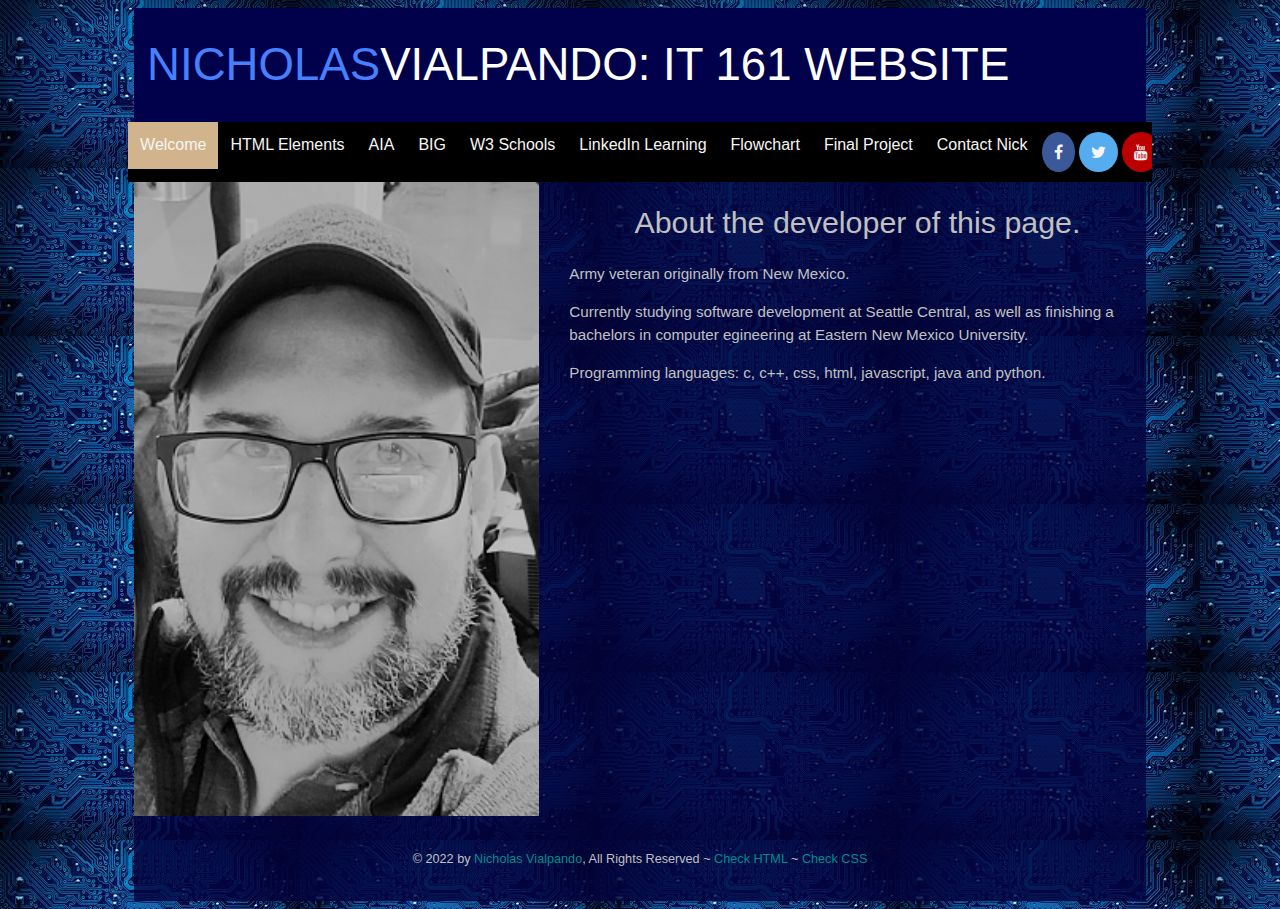
<file: index.html>
<!DOCTYPE html>
<html lang="en">
 <head>
  <title>Nicholas Vialpando's IT161 Portal Website</title>
  <meta name="robots" content="noindex,nofollow" />
  <meta name="viewport" content="width=device-width" />
  <meta charset="utf-8" />
  <link rel="stylesheet" href="https://cdnjs.cloudflare.com/ajax/libs/font-awesome/4.7.0/css/font-awesome.min.css" />
  <link rel="stylesheet" href="css/portal.css" />
  <link rel="stylesheet" href="css/nav.css" />
  <link rel="stylesheet" href="css/forms.css" />
 </head>
 <body>
  
    <div class="fixednavbar">
     <header>     
     <h1><div class="name">NICHOLAS</div>VIALPANDO: IT 161 WEBSITE</h1>
     <nav class="topnav" id="myTopnav">
       <a href="index.html" class="active">Welcome</a>
       <a href="elements.html">HTML Elements</a>
       <a href="aia.html">AIA</a>
       <a href="big/index.html">BIG</a>
       <a href="http://w3schools.com" target="_blank">W3 Schools</a>
       <a href="https://www.linkedin.com/learning/" target="_blank">LinkedIn Learning</a>
       <a href="flowchart.html">Flowchart</a>
       <a href="fp/index.html">Final Project</a>
       <a href="contact.php">Contact Nick</a>
       <a href="javascript:void(0);" class="icon" onclick="myFunction()">&#9776;</a>

       <div class="social-container">
        <div><a href="#" class="fa fa-facebook"></a></div>
        <div><a href="#" class="fa fa-twitter"></a></div>
        <div><a href="#" class="fa fa-youtube"></a></div>
        <div><a href="#" class="fa fa-instagram"></a></div>
        <div><a href="#" class="fa fa-snapchat-ghost"></a></div>
       </div>
     </nav>
     </header>
    </div>  
   <div class="wrapper"> 

     <img class="desktop" src="images/desktop.png" alt="Photo of Nicholas Vialpando"/>
       
     <img class="tablet" src="images/tablet.png" alt="Photo of Nicholas Vialpando" />
       
     <img class="phone" src="images/phone.png" alt="Photo of an Nicholas Vialpando" />
       
       <h2 class="subheader">About the developer of this page.</h2>
       
       <p>Army veteran originally from New Mexico.</p>
       <p>Currently studying software development at Seattle Central, as well as finishing a bachelors in computer egineering at Eastern New Mexico University.</p>
       <p>Programming languages: c, c++, css, html, javascript, java and python.</p>
       
     <footer>
      <p><small>&copy; 2022 by 
          <a href="contact.php">Nicholas Vialpando</a>, All Rights Reserved ~ 
          <a id="html-checker" href="#">Check HTML</a> ~ 
          <a id="css-checker" href="#">Check CSS</a></small>
     </p>
    </footer>
  </div>
     
  <!-- Toggle between adding and removing the "responsive" class to topnav when the user clicks on the icon -->
     
  <script>
    //https://tinyurl.com/dynamic-html-checker
    document.getElementById("html-checker").setAttribute("href","https://validator.w3.org/nu/?doc=" + location.href);
      
    document.getElementById("css-checker").setAttribute("href","https://jigsaw.w3.org/css-validator/validator?uri=" + location.href);  
    
    //manages mobile nav 
    function myFunction() {
        var x = document.getElementById("myTopnav");
        if (x.className === "topnav") {
            x.className += " responsive";
        } else {
            x.className = "topnav";
        }
    }   
 </script>
     
 </body>
</html>
</file>
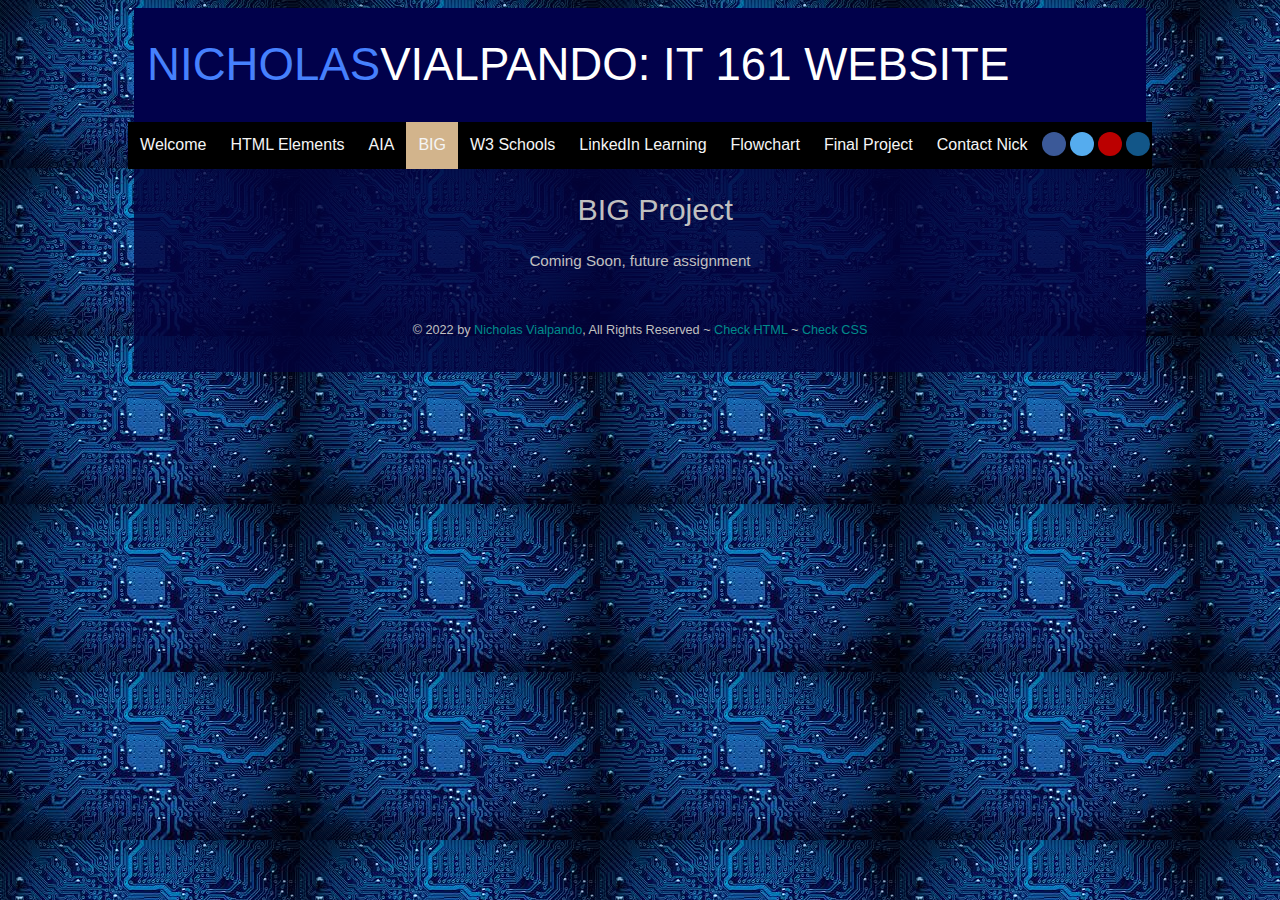
<file: big/index.html>
<!DOCTYPE html>
<html lang="en">
 <head>
  <title>Nicholas Vialpando: Big</title>
  <meta name="robots" content="noindex,nofollow" />
  <meta name="viewport" content="width=device-width" />
  <meta charset="utf-8" />
  <link rel="stylesheet" href="../css/portal.css" />
  <link rel="stylesheet" href="../css/nav.css" />
 </head>
 <body>

  <div class="fixednavbar">
    <header>     
    <h1><div class="name">NICHOLAS</div>VIALPANDO: IT 161 WEBSITE</h1>
    <nav class="topnav" id="myTopnav">
      <a href="../index.html">Welcome</a>
      <a href="../elements.html">HTML Elements</a>
      <a href="../aia.html">AIA</a>
      <a href="big/index.html" class="active">BIG</a>
      <a href="http://w3schools.com" target="_blank">W3 Schools</a>
      <a href="https://www.linkedin.com/learning/" target="_blank">LinkedIn Learning</a>
      <a href="../flowchart.html">Flowchart</a>
      <a href="../fp/index.html">Final Project</a>
      <a href="../contact.php">Contact Nick</a>
      <a href="javascript:void(0);" class="icon" onclick="myFunction()">&#9776;</a>

      <div class="social-container">
       <div><a href="#" class="fa fa-facebook"></a></div>
       <div><a href="#" class="fa fa-twitter"></a></div>
       <div><a href="#" class="fa fa-youtube"></a></div>
       <div><a href="#" class="fa fa-instagram"></a></div>
       <div><a href="#" class="fa fa-snapchat-ghost"></a></div>
      </div>
    </nav>
    </header>
   </div>
     
   <div class="wrapper">
            
      <h2 class="subheader">BIG Project</h2>
       
      <p style="text-align: center" style="font-size: 40px">Coming Soon, future assignment</p>      
  
     <footer>
      <p><small>&copy; 2022 by 
          <a href="contact.php">Nicholas Vialpando</a>, All Rights Reserved ~ 
          <a id="html-checker" href="#">Check HTML</a> ~ 
          <a id="css-checker" href="#">Check CSS</a></small>
     </p>
    </footer>
  </div>
     
  <!-- Toggle between adding and removing the "responsive" class to topnav when the user clicks on the icon -->
     
  <script>
    //https://tinyurl.com/dynamic-html-checker
    document.getElementById("html-checker").setAttribute("href","https://validator.w3.org/nu/?doc=" + location.href);
      
    document.getElementById("css-checker").setAttribute("href","https://jigsaw.w3.org/css-validator/validator?uri=" + location.href);  
    
    //manages mobile nav 
    function myFunction() {
        var x = document.getElementById("myTopnav");
        if (x.className === "topnav") {
            x.className += " responsive";
        } else {
            x.className = "topnav";
        }
    }   
 </script>
     
 </body>
</html>
</file>
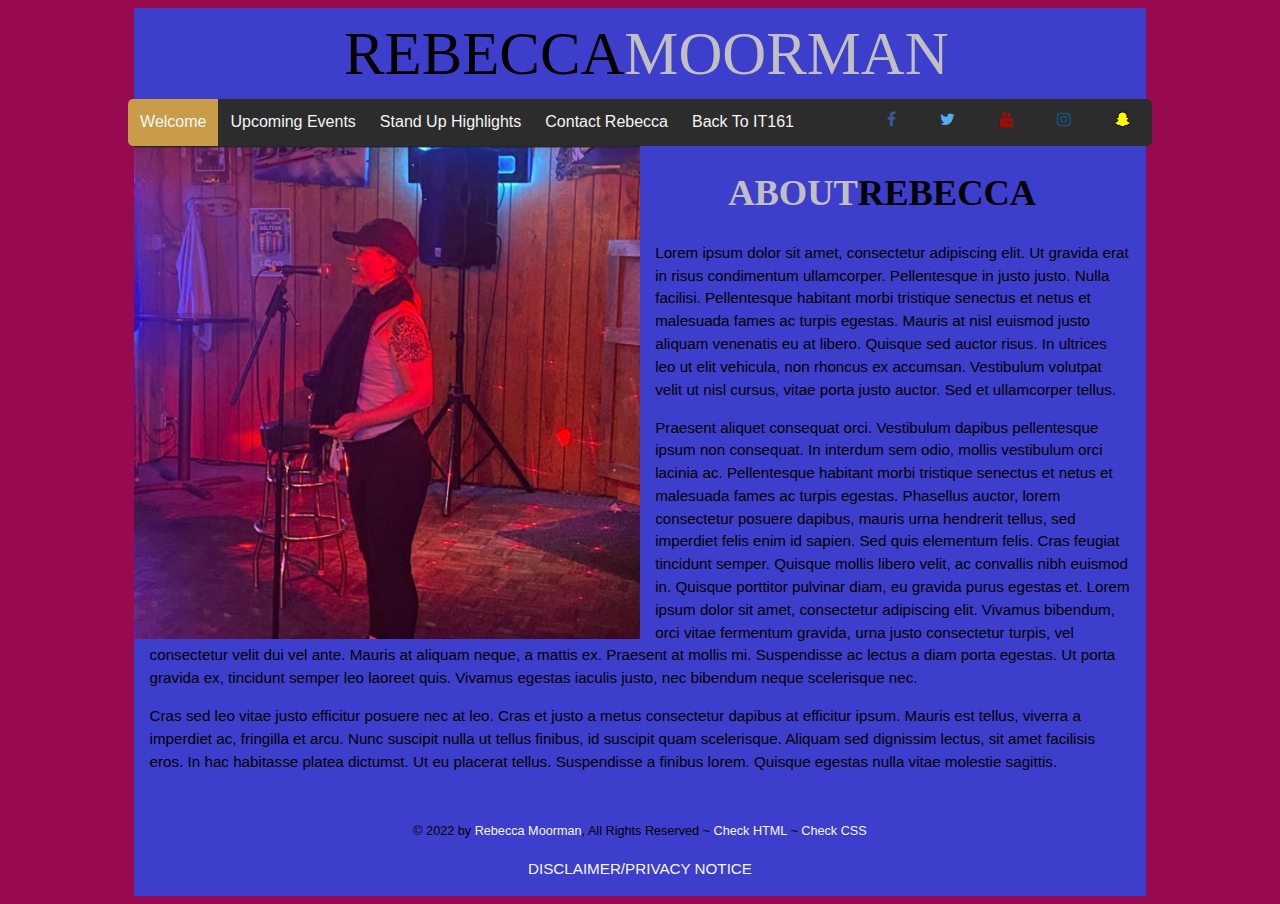
<file: fp/index.html>
<!DOCTYPE html>
<html lang="en">
 <head>
  <title>Rebecca Moorman's Stand Up Site</title>
  <meta name="robots" content="noindex,nofollow" />
  <meta name="viewport" content="width=device-width" />
  <meta charset="utf-8" />
  <link rel="stylesheet" href="https://cdnjs.cloudflare.com/ajax/libs/font-awesome/4.7.0/css/font-awesome.min.css" />
  <link rel="stylesheet" href="css/styles.css" />
  <link rel="stylesheet" href="css/nav.css" />
  <link rel="stylesheet" href="css/forms.css" />
 </head>
 
 <body>

     <header>
    <a href="index.html"  class="home">
      <h1 class="name"><div class="first">REBECCA</div><div class="last">MOORMAN</div></h1>
    </a>
     
     <nav class="topnav" id="myTopnav">
       <a href="index.html" class="active">Welcome</a>
       <a href="events.html">Upcoming Events</a>
       <a href="highlights.html">Stand Up Highlights</a>
       <a href="contact.php">Contact Rebecca</a>
       <a href="../index.html">Back To IT161</a>
       <a href="javascript:void(0);" class="icon" onclick="myFunction()">&#9776;</a>
       <div class="social-container">
        <div><a href="#" class="fa fa-facebook"></a></div>
        <div><a href="#" class="fa fa-twitter"></a></div>
        <div><a href="#" class="fa fa-youtube"></a></div>
        <div><a href="#" class="fa fa-instagram"></a></div>
        <div><a href="#" class="fa fa-snapchat-ghost"></a></div>
      </div>
     </nav>
     </header>
     
   <div class="wrapper">
     
     <img class="desktop" src="images/standup1.jpg" alt="Photo of Rebecca" />
       
     <img class="tablet" src="images/standup2.jpg" alt="Photo of Rebecca" />
       
     <img class="phone" src="images/standup2.jpg" alt="Photo of Rebecca" />
       
       <h2 class="subheader"><span style="color: silver">ABOUT</span>REBECCA</h2>
       
       <p>Lorem ipsum dolor sit amet, consectetur adipiscing elit. Ut gravida erat in risus condimentum ullamcorper. Pellentesque in justo justo. Nulla facilisi. Pellentesque habitant morbi tristique senectus et netus et malesuada fames ac turpis egestas. Mauris at nisl euismod justo aliquam venenatis eu at libero. Quisque sed auctor risus. In ultrices leo ut elit vehicula, non rhoncus ex accumsan. Vestibulum volutpat velit ut nisl cursus, vitae porta justo auctor. Sed et ullamcorper tellus.
       </p>

        <p>Praesent aliquet consequat orci. Vestibulum dapibus pellentesque ipsum non consequat. In interdum sem odio, mollis vestibulum orci lacinia ac. Pellentesque habitant morbi tristique senectus et netus et malesuada fames ac turpis egestas. Phasellus auctor, lorem consectetur posuere dapibus, mauris urna hendrerit tellus, sed imperdiet felis enim id sapien. Sed quis elementum felis. Cras feugiat tincidunt semper. Quisque mollis libero velit, ac convallis nibh euismod in. Quisque porttitor pulvinar diam, eu gravida purus egestas et. Lorem ipsum dolor sit amet, consectetur adipiscing elit. Vivamus bibendum, orci vitae fermentum gravida, urna justo consectetur turpis, vel consectetur velit dui vel ante. Mauris at aliquam neque, a mattis ex. Praesent at mollis mi. Suspendisse ac lectus a diam porta egestas. Ut porta gravida ex, tincidunt semper leo laoreet quis. Vivamus egestas iaculis justo, nec bibendum neque scelerisque nec.
        </p>

        <p>Cras sed leo vitae justo efficitur posuere nec at leo. Cras et justo a metus consectetur dapibus at efficitur ipsum. Mauris est tellus, viverra a imperdiet ac, fringilla et arcu. Nunc suscipit nulla ut tellus finibus, id suscipit quam scelerisque. Aliquam sed dignissim lectus, sit amet facilisis eros. In hac habitasse platea dictumst. Ut eu placerat tellus. Suspendisse a finibus lorem. Quisque egestas nulla vitae molestie sagittis.</p>
       
     <footer>
      <p><small>&copy; 2022 by 
          <a href="contact.php">Rebecca Moorman</a>, All Rights Reserved ~ 
          <a id="html-checker" href="#">Check HTML</a> ~ 
          <a id="css-checker" href="#">Check CSS</a></small>
      </p>
      <a href="disclaimer.html">DISCLAIMER/PRIVACY NOTICE</a>
    </footer>
  </div>
     
  <script>
    //https://tinyurl.com/dynamic-html-checker
    document.getElementById("html-checker").setAttribute("href","https://validator.w3.org/nu/?doc=" + location.href);
      
    document.getElementById("css-checker").setAttribute("href","https://jigsaw.w3.org/css-validator/validator?uri=" + location.href);  
    
    //manages mobile nav 
    function myFunction() {
        var x = document.getElementById("myTopnav");
        if (x.className === "topnav") {
            x.className += " responsive";
        } else {
            x.className = "topnav";
        }
    }   
 </script>
     
 </body>
</html>
</file>
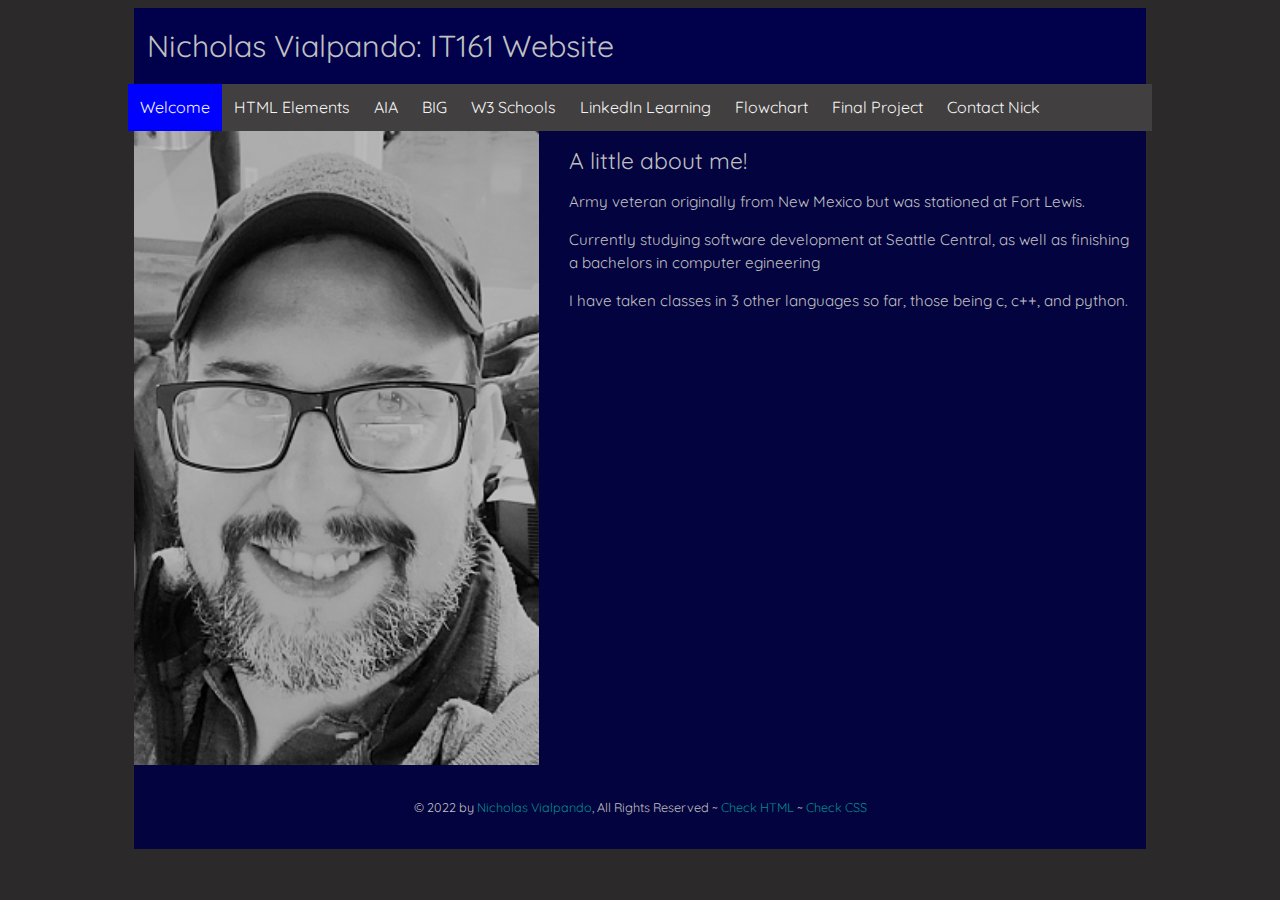
<file: it161/index.html>
<!DOCTYPE html>
<html lang="en">
 <head>
  <title>Nicholas Vialpando's IT161 Portal Website</title>
  <meta name="robots" content="noindex,nofollow" />
  <meta name="viewport" content="width=device-width" />
  <meta charset="utf-8" />
  <link rel="stylesheet" href="css/portal.css" />
  <link rel="stylesheet" href="css/nav.css" />
  <link rel="stylesheet" href="css/forms.css" />
 </head>
 <body>
     <header>
     <h1>Nicholas Vialpando: IT161 Website</h1>
     <nav class="topnav" id="myTopnav">
       <a href="index.html" class="active">Welcome</a>
       <a href="elements.html">HTML Elements</a>
       <a href="aia.html">AIA</a>
       <a href="big/index.html">BIG</a>
       <a href="http://w3schools.com" target="_blank">W3 Schools</a>
       <a href="https://www.linkedin.com/learning/" target="_blank">LinkedIn Learning</a>
       <a href="flowchart.html">Flowchart</a>
       <a href="fp/index.html">Final Project</a>
       <a href="contact.php">Contact Nick</a>
       <a href="javascript:void(0);" class="icon" onclick="myFunction()">&#9776;</a>
     </nav>
     </header>
     
   <div class="wrapper">

     <img class="desktop" src="images/desktop.png" alt="Photo of Nicholas Vialpando" />
       
     <img class="tablet" src="images/tablet.png" alt="Photo of Nicholas Vialpando" />
       
     <img class="phone" src="images/phone.png" alt="Photo of an Nicholas Vialpando" />
       
       <h2 class="subheader">A little about me!</h2>
       
       <p>Army veteran originally from New Mexico but was stationed at Fort Lewis.</p>
       <p>Currently studying software development at Seattle Central, as well as finishing a bachelors in computer egineering</p>
       <p>I have taken classes in 3 other languages so far, those being c, c++, and python.</p>
       
     <footer>
      <p><small>&copy; 2022 by 
          <a href="contact.php">Nicholas Vialpando</a>, All Rights Reserved ~ 
          <a id="html-checker" href="#">Check HTML</a> ~ 
          <a id="css-checker" href="#">Check CSS</a></small>
     </p>
    </footer>
  </div>
     
  <!-- Toggle between adding and removing the "responsive" class to topnav when the user clicks on the icon -->
     
  <script>
    //https://tinyurl.com/dynamic-html-checker
    document.getElementById("html-checker").setAttribute("href","https://validator.w3.org/nu/?doc=" + location.href);
      
    document.getElementById("css-checker").setAttribute("href","https://jigsaw.w3.org/css-validator/validator?uri=" + location.href);  
    
    //manages mobile nav 
    function myFunction() {
        var x = document.getElementById("myTopnav");
        if (x.className === "topnav") {
            x.className += " responsive";
        } else {
            x.className = "topnav";
        }
    }   
 </script>
     
 </body>
</html>
</file>
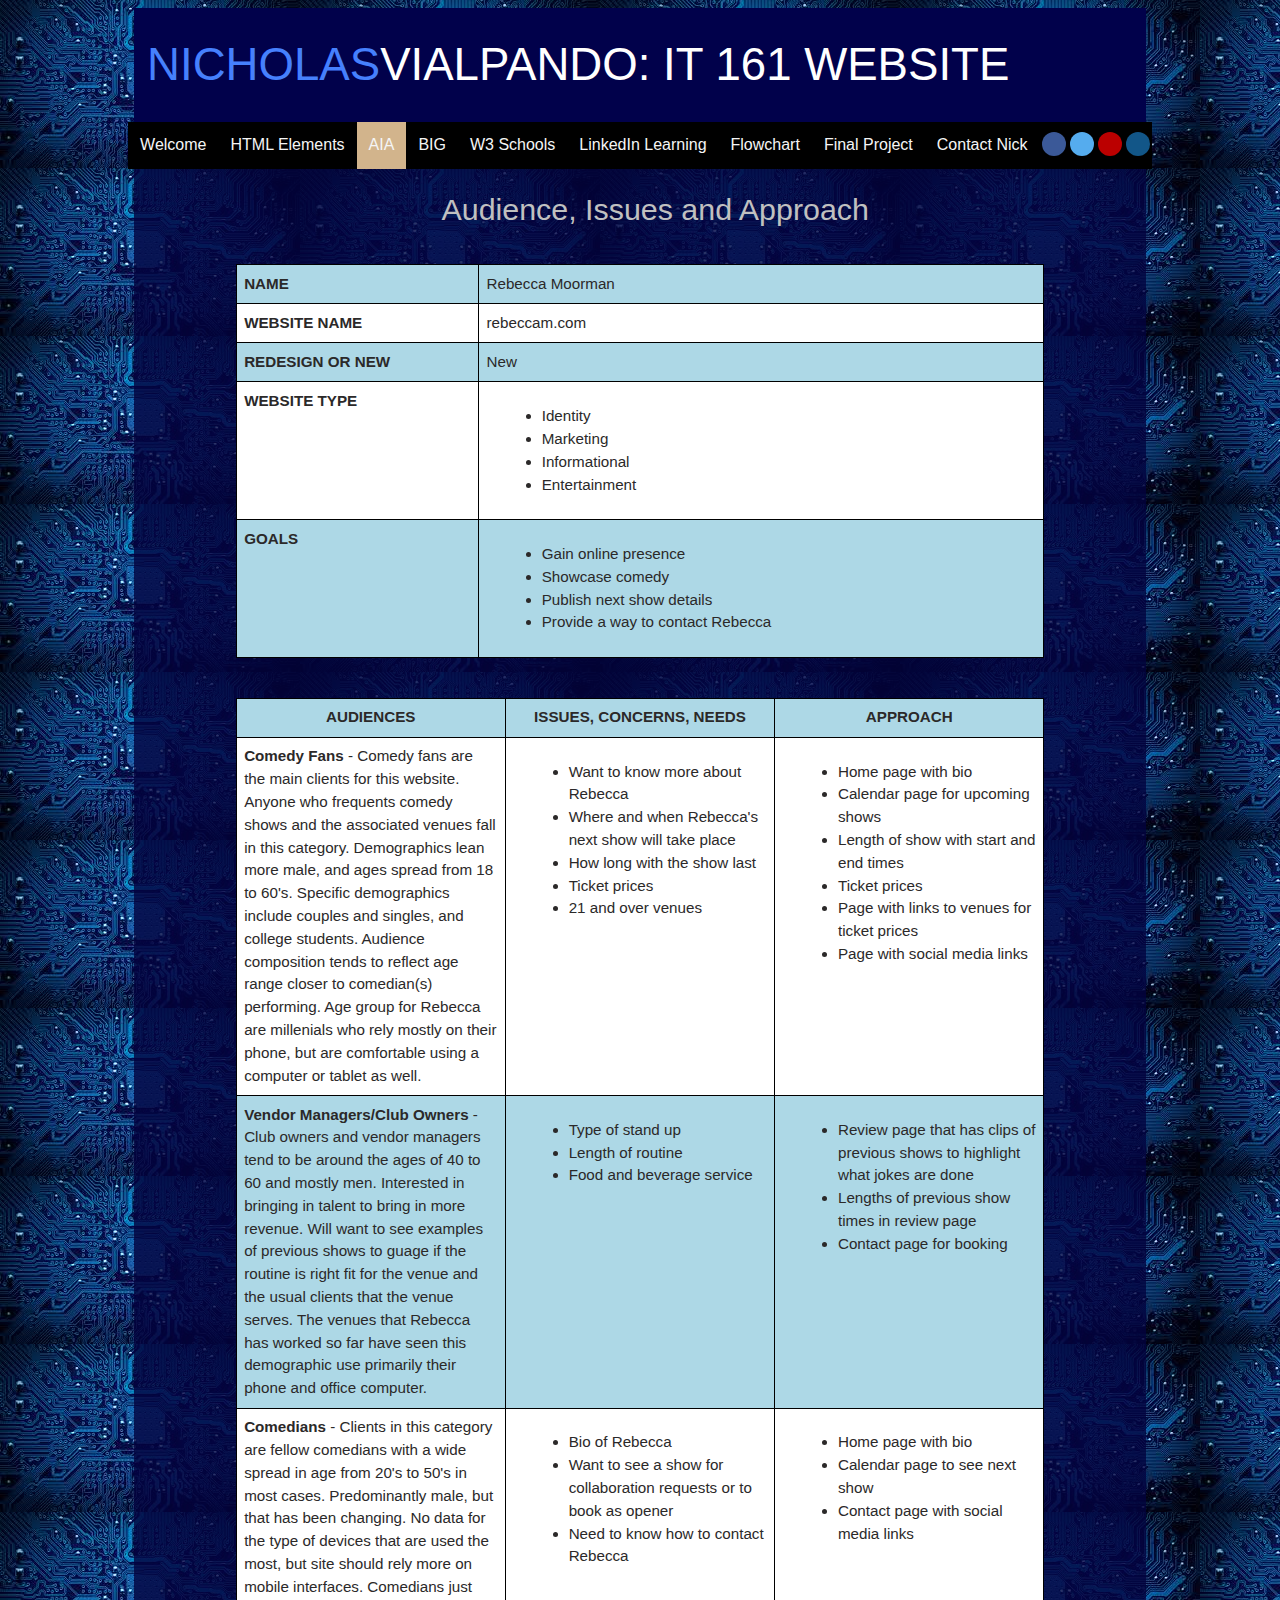
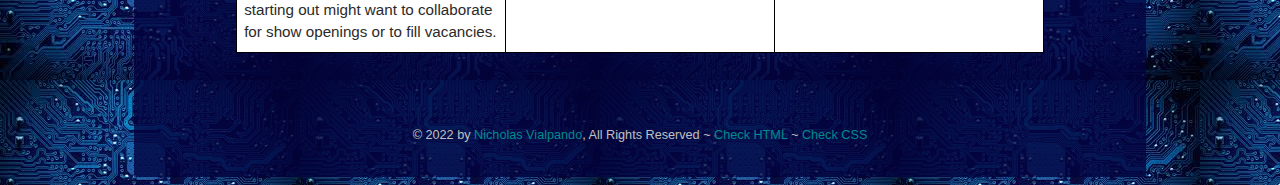
<file: aia.html>
<!DOCTYPE html>
<html lang="en">
 <head>
  <title>Nicholas Vialpando: AIA</title>
  <meta name="robots" content="noindex,nofollow" />
  <meta name="viewport" content="width=device-width" />
  <meta charset="utf-8" />
  <link rel="stylesheet" href="css/portal.css" />
  <link rel="stylesheet" href="css/nav.css" />
  <link rel="stylesheet" href="css/tables.css" />
 </head>
 <body>

  <div class="fixednavbar">
    <header>     
    <h1><div class="name">NICHOLAS</div>VIALPANDO: IT 161 WEBSITE</h1>
    <nav class="topnav" id="myTopnav">
      <a href="index.html">Welcome</a>
      <a href="elements.html">HTML Elements</a>
      <a href="aia.html" class="active">AIA</a>
      <a href="big/index.html">BIG</a>
      <a href="http://w3schools.com" target="_blank">W3 Schools</a>
      <a href="https://www.linkedin.com/learning/" target="_blank">LinkedIn Learning</a>
      <a href="flowchart.html">Flowchart</a>
      <a href="fp/index.html">Final Project</a>
      <a href="contact.php">Contact Nick</a>
      <a href="javascript:void(0);" class="icon" onclick="myFunction()">&#9776;</a>

      <div class="social-container">
       <div><a href="#" class="fa fa-facebook"></a></div>
       <div><a href="#" class="fa fa-twitter"></a></div>
       <div><a href="#" class="fa fa-youtube"></a></div>
       <div><a href="#" class="fa fa-instagram"></a></div>
       <div><a href="#" class="fa fa-snapchat-ghost"></a></div>
      </div>
    </nav>
    </header>
   </div>
     
   <div class="wrapper">
    <h2 class="subheader">Audience, Issues and Approach</h2>
    <table class="client">
      <tr>
        <th>NAME</th>
        <td>Rebecca Moorman</td>
      </tr>
      <tr>
        <th>WEBSITE NAME</th>
        <td>rebeccam.com</td>
      </tr>
      <tr>
        <th>REDESIGN OR NEW</th>
        <td>New</td>
      </tr>
      <tr>
        <th>WEBSITE TYPE</th>
        <td>
          <ul>
            <li>Identity</li>
            <li>Marketing</li>
            <li>Informational</li>
            <li>Entertainment</li>
          </ul>
        </td>
      </tr>
      <tr>
        <th>GOALS</th>
        <td>
          <ul>
            <li>Gain online presence</li>
            <li>Showcase comedy</li>
            <li>Publish next show details</li>
            <li>Provide a way to contact Rebecca</li>
          </ul>
        </td>
      </tr>
    </table>

    <table class="audience">
      <tr>
        <th>AUDIENCES</th>
        <th>ISSUES, CONCERNS, NEEDS</th>
        <th>APPROACH</th>
      </tr>
      <tr>
        <td><span style="font-weight: bold;">Comedy Fans</span> - Comedy fans are the main clients for this website.  Anyone who frequents comedy shows and the associated venues fall in this category.  Demographics lean more male, and ages spread from 18 to 60's.  Specific demographics include couples and singles, and college students.  Audience composition tends to reflect age range closer to comedian(s) performing.  Age group for Rebecca are millenials who rely mostly on their phone, but are comfortable using a computer or tablet as well.</td>
        <td>
          <ul>
            <li>Want to know more about Rebecca</li>
            <li>Where and when Rebecca's next show will take place</li>
            <li>How long with the show last</li>
            <li>Ticket prices</li>
            <li>21 and over venues</li>
          </ul>
        </td>

        <td>
          <ul>
            <li>Home page with bio</li>
            <li>Calendar page for upcoming shows</li>
            <li>Length of show with start and end times</li>
            <li>Ticket prices</li>
            <li>Page with links to venues for ticket prices</li>
            <li>Page with social media links</li>
          </ul>
        </td>
      </tr>
      <tr>
        <td><span style="font-weight: bold;">Vendor Managers/Club Owners</span> - Club owners and vendor managers tend to be around the ages of 40 to 60 and mostly men.  Interested in bringing in talent to bring in more revenue.  Will want to see examples of previous shows to guage if the routine is right fit for the venue and the usual clients that the venue serves.  The venues that Rebecca has worked so far have seen this demographic use primarily their phone and office computer.</td>
        <td>
          <ul>
            <li>Type of stand up</li>
            <li>Length of routine</li>
            <li>Food and beverage service</li>
          </ul>
        </td>
        <td>
          <ul>
            <li>Review page that has clips of previous shows to highlight what jokes are done</li>
            <li>Lengths of previous show times in review page</li>
            <li>Contact page for booking</li>
          </ul>
        </td>
      </tr>
      <tr>
        <td><span style="font-weight: bold;">Comedians</span> - Clients in this category are fellow comedians with a wide spread in age from 20's to 50's in most cases.  Predominantly male, but that has been changing.  No data for the type of devices that are used the most, but site should rely more on mobile interfaces.  Comedians just starting out might want to collaborate for show openings or to fill vacancies.</td>
        <td>
          <ul>
            <li>Bio of Rebecca</li>
            <li>Want to see a show for collaboration requests or to book as opener</li>
            <li>Need to know how to contact Rebecca</li>
          </ul>
        </td>
        <td>
          <ul>
            <li>Home page with bio</li>
            <li>Calendar page to see next show</li>
            <li>Contact page with social media links</li>
          </ul>
        </td>
      </tr>
    </table>
   </section>
           
     <footer>
      <p><small>&copy; 2022 by 
          <a href="contact.php">Nicholas Vialpando</a>, All Rights Reserved ~ 
          <a id="html-checker" href="#">Check HTML</a> ~ 
          <a id="css-checker" href="#">Check CSS</a></small>
     </p>
    </footer>
     
  <!-- Toggle between adding and removing the "responsive" class to topnav when the user clicks on the icon -->
     
  <script>
    //https://tinyurl.com/dynamic-html-checker
    document.getElementById("html-checker").setAttribute("href","https://validator.w3.org/nu/?doc=" + location.href);
      
    document.getElementById("css-checker").setAttribute("href","https://jigsaw.w3.org/css-validator/validator?uri=" + location.href);  
    
    //manages mobile nav 
    function myFunction() {
        var x = document.getElementById("myTopnav");
        if (x.className === "topnav") {
            x.className += " responsive";
        } else {
            x.className = "topnav";
        }
    }   
 </script>
     
 </body>
</html>
</file>
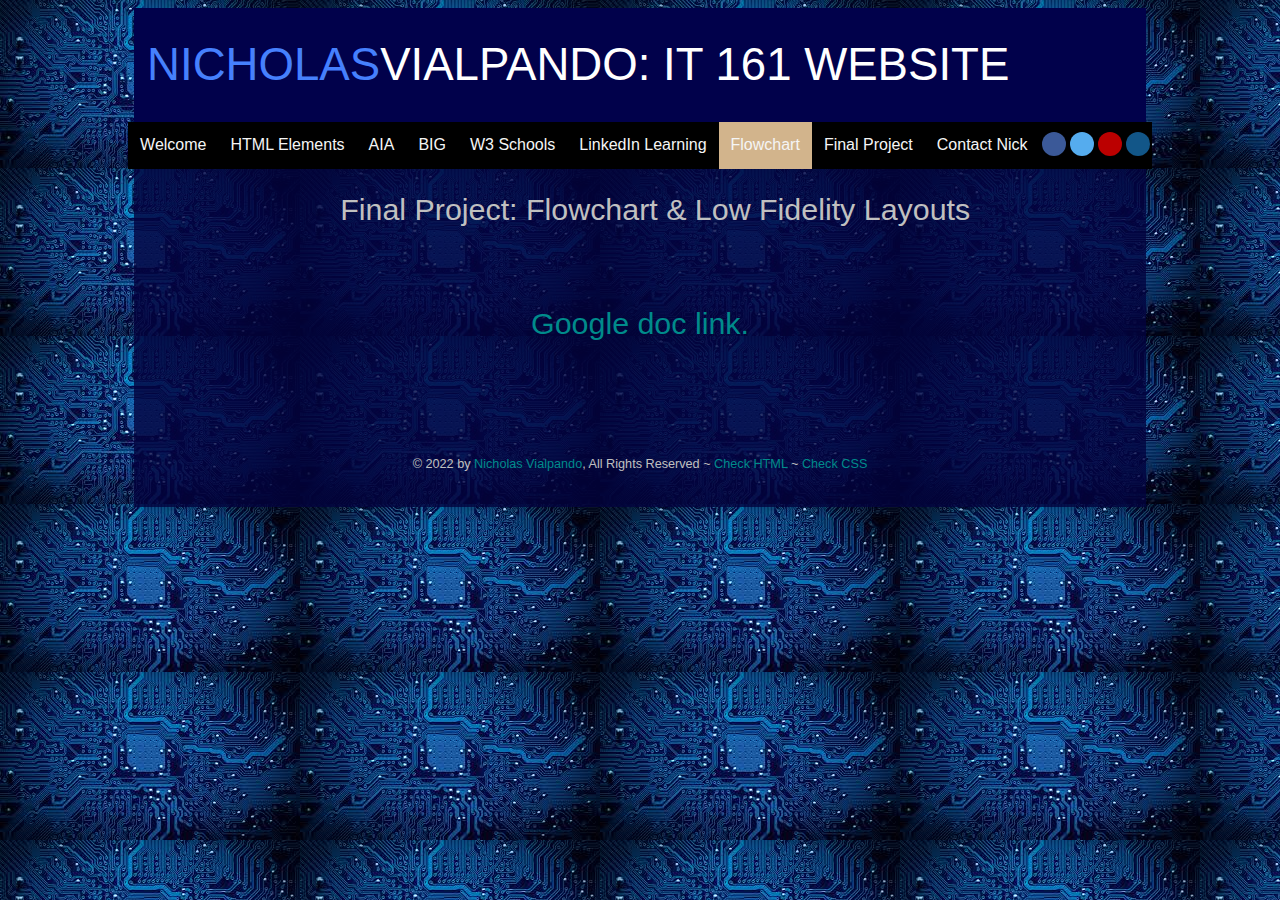
<file: flowchart.html>
<!DOCTYPE html>
<html lang="en">
 <head>
  <title>Nicholas Vialpando: Flowchart</title>
  <meta name="robots" content="noindex,nofollow" />
  <meta name="viewport" content="width=device-width" />
  <meta charset="utf-8" />
  <link rel="stylesheet" href="css/portal.css" />
  <link rel="stylesheet" href="css/nav.css" />
 </head>
 <body>

  <div class="fixednavbar">
    <header>     
    <h1><div class="name">NICHOLAS</div>VIALPANDO: IT 161 WEBSITE</h1>
    <nav class="topnav" id="myTopnav">
      <a href="index.html">Welcome</a>
      <a href="elements.html">HTML Elements</a>
      <a href="aia.html">AIA</a>
      <a href="big/index.html">BIG</a>
      <a href="http://w3schools.com" target="_blank">W3 Schools</a>
      <a href="https://www.linkedin.com/learning/" target="_blank">LinkedIn Learning</a>
      <a href="flowchart.html" class="active">Flowchart</a>
      <a href="fp/index.html">Final Project</a>
      <a href="contact.php">Contact Nick</a>
      <a href="javascript:void(0);" class="icon" onclick="myFunction()">&#9776;</a>

      <div class="social-container">
       <div><a href="#" class="fa fa-facebook"></a></div>
       <div><a href="#" class="fa fa-twitter"></a></div>
       <div><a href="#" class="fa fa-youtube"></a></div>
       <div><a href="#" class="fa fa-instagram"></a></div>
       <div><a href="#" class="fa fa-snapchat-ghost"></a></div>
      </div>
    </nav>
    </header>
   </div>
     
   <div class="wrapper">
            
      <h2 class="subheader">Final Project:  Flowchart &amp; Low Fidelity Layouts</h2>
       
      <p class="flowchart">
        <a href="https://docs.google.com/document/d/11l5qd7-vhwY67Yd-Q_lYRjZrYejYYUJjfogPxZga0_g/edit?usp=sharing" target="blank">Google doc link.</a>
      </p>
      
  
     <footer>
      <p><small>&copy; 2022 by 
          <a href="contact.php">Nicholas Vialpando</a>, All Rights Reserved ~ 
          <a id="html-checker" href="#">Check HTML</a> ~ 
          <a id="css-checker" href="#">Check CSS</a></small>
     </p>
    </footer>
  </div>
     
  <!-- Toggle between adding and removing the "responsive" class to topnav when the user clicks on the icon -->
     
  <script>
    //https://tinyurl.com/dynamic-html-checker
    document.getElementById("html-checker").setAttribute("href","https://validator.w3.org/nu/?doc=" + location.href);
      
    document.getElementById("css-checker").setAttribute("href","https://jigsaw.w3.org/css-validator/validator?uri=" + location.href);  
    
    //manages mobile nav 
    function myFunction() {
        var x = document.getElementById("myTopnav");
        if (x.className === "topnav") {
            x.className += " responsive";
        } else {
            x.className = "topnav";
        }
    }   
 </script>
     
 </body>
</html>
</file>
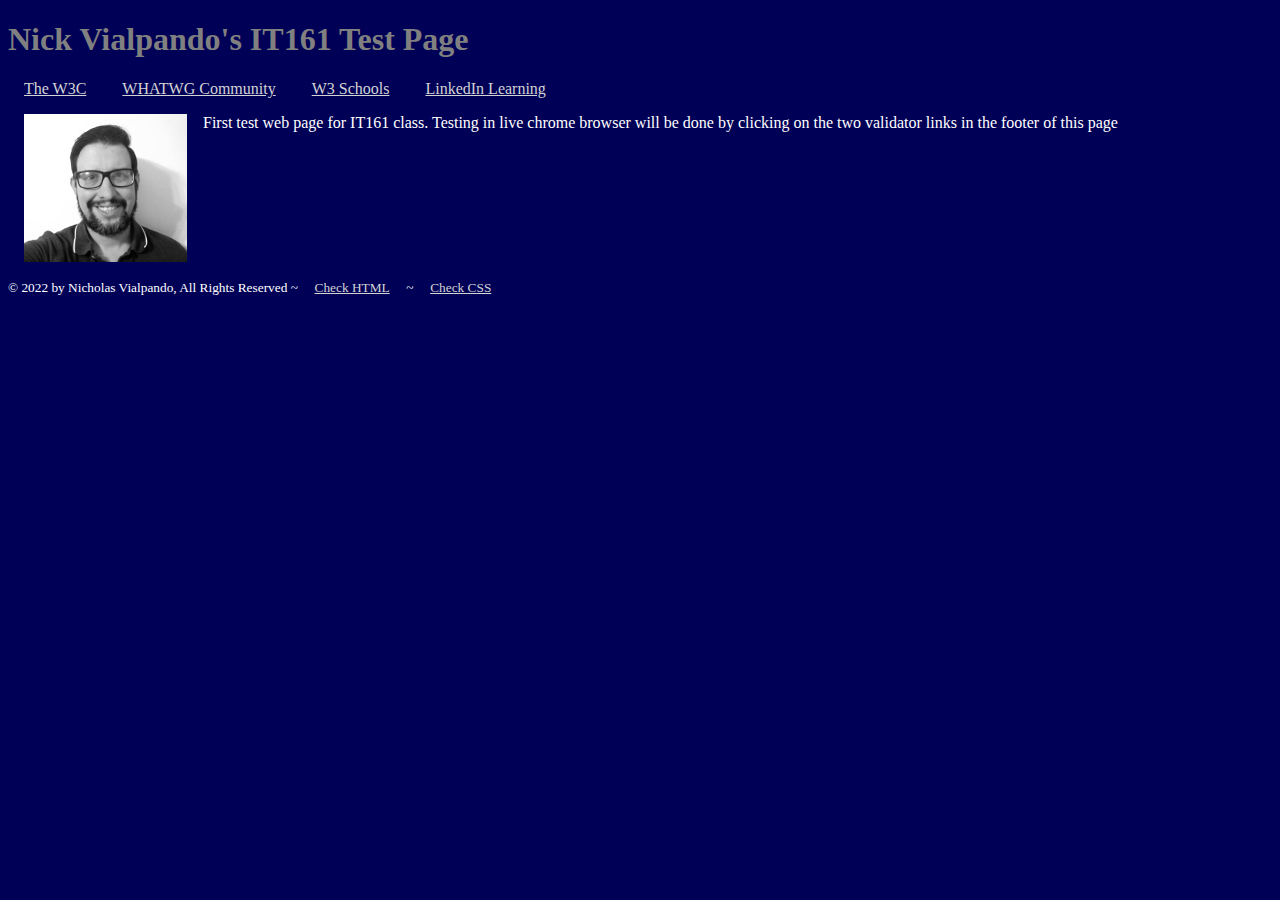
<file: test.html>
<!DOCTYPE html>
<html lang="en">
	<head>
		<meta charset="utf-8" />
		<meta name="robots" content="noindex, nofollow" />
		<title>IT161 Test Web Page by Nicholas Vialpando</title>
		
		<style>
			h1 {
				color:grey;
			}
			
			body {
				background-color: rgb(0, 0, 86);
			}			

			img {
				float: left;
				margin: 1em;
			}
			
			a {
				color: lightgrey;
				margin: 1em;
			}
			
			a:hover {
				color:red;
				background-color:yellow;
				text-decoration: none;
			}
			
			p {
				color: white;
			}

			footer {
				clear:both;			
			}
		</style>

	</head>

	<body>
		<header>
			<h1>Nick Vialpando's IT161 Test Page</h1>
			
			<nav>
				<a href="https://www.w3.org/" target="blank">The W3C</a>
				<a href="https://www.whatwg.org" target="blank">WHATWG Community</a>
				<a href="https://www.w3schools.com" target="blank">W3 Schools</a>
				<a href="https://www.linkedin.com/learning/login" target="blank">LinkedIn Learning</a>
			</nav>
			
			<img src="images/me.png" alt="Picture of Nick"/>
			
			<p>First test web page for IT161 class.  Testing in live chrome browser will be done by clicking on the two validator links in the footer of this page</p>
		</header>
		
		<footer>
      			<p><small>&copy; 2022 by Nicholas Vialpando, All Rights Reserved ~           
			
				<a id="html-checker" href="#" target="blank">Check HTML</a> ~ <a id="css-checker" href="#" target="blank">Check CSS</a></small>
     		
			</p>

    		</footer>  	
			<script>
				//https://tinyurl.com/dynamic-html-checker
					
				document.getElementById("html-checker").setAttribute("href","https://validator.w3.org/nu/?doc=" + location.href);
			
				document.getElementById("css-checker").setAttribute("href","https://jigsaw.w3.org/css-validator/validator?uri=" + location.href);  
 			</script> 
	</body>
</html>
</file>
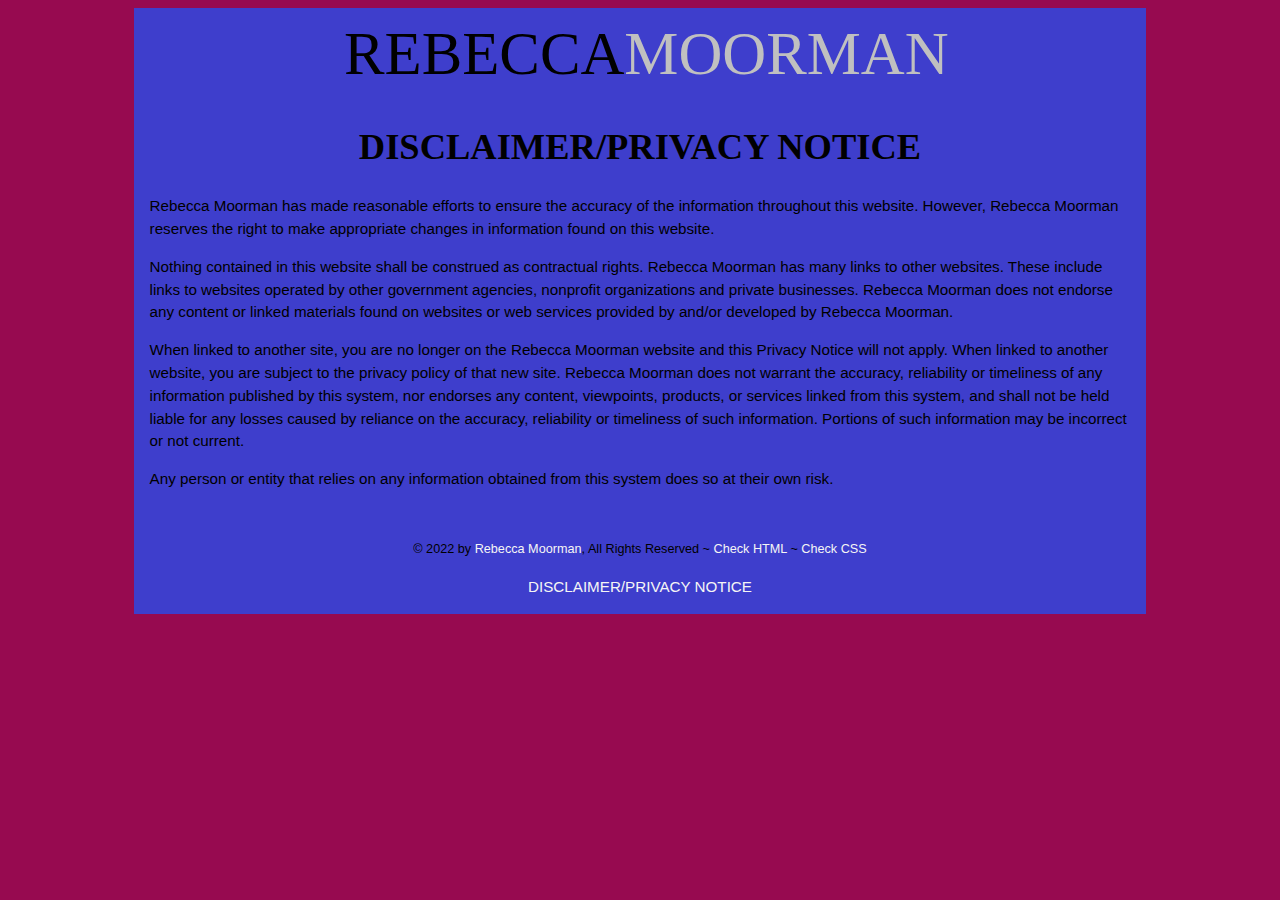
<file: fp/disclaimer.html>
<!DOCTYPE html>
<html lang="en">
 <head>
  <title>Rebecca Moorman's Stand Up Site</title>
  <meta name="robots" content="noindex,nofollow" />
  <meta name="viewport" content="width=device-width" />
  <meta charset="utf-8" />
  <link rel="stylesheet" href="https://cdnjs.cloudflare.com/ajax/libs/font-awesome/4.7.0/css/font-awesome.min.css" />
  <link rel="stylesheet" href="css/styles.css" />
  <link rel="stylesheet" href="css/nav.css" />
  <link rel="stylesheet" href="css/forms.css" />
 </head>
 
 <body>

     <header>
        <a href="index.html"  class="home">
        <h1>REBECCA<span style="color: silver">MOORMAN</span></h1>
        </a>
     </header>
     
   <div class="wrapper">
       
       <h2 class="subheader">DISCLAIMER/PRIVACY NOTICE</h2>
       
       <p>Rebecca Moorman has made reasonable efforts to ensure the accuracy of the information throughout this website. However, Rebecca Moorman reserves the right to make appropriate changes in information found on this website.  
       </p>

       <p>Nothing contained in this website shall be construed as contractual rights. Rebecca Moorman has many links to other websites. These include links to websites operated by other government agencies, nonprofit organizations and private businesses.  Rebecca Moorman does not endorse any content or linked materials found on websites or web services provided by and/or developed by Rebecca Moorman. 
       </p>

       <p>When linked to another site, you are no longer on the Rebecca Moorman website and this Privacy Notice will not apply. When linked to another website, you are subject to the privacy policy of that new site. Rebecca Moorman does not warrant the accuracy, reliability or timeliness of any information published by this system, nor endorses any content, viewpoints, products, or services linked from this system, and shall not be held liable for any losses caused by reliance on the accuracy, reliability or timeliness of such information. Portions of such information may be incorrect or not current. </p>

       <p>Any person or entity that relies on any information obtained from this system does so at their own risk.</p>
       
     <footer>
      <p><small>&copy; 2022 by 
          <a href="contact.php">Rebecca Moorman</a>, All Rights Reserved ~ 
          <a id="html-checker" href="#">Check HTML</a> ~ 
          <a id="css-checker" href="#">Check CSS</a></small>
      </p>
      <a href="disclaimer.html">DISCLAIMER/PRIVACY NOTICE</a>
    </footer>
  </div>
     
  <script>
    //https://tinyurl.com/dynamic-html-checker
    document.getElementById("html-checker").setAttribute("href","https://validator.w3.org/nu/?doc=" + location.href);
      
    document.getElementById("css-checker").setAttribute("href","https://jigsaw.w3.org/css-validator/validator?uri=" + location.href);  
    
    //manages mobile nav 
    function myFunction() {
        var x = document.getElementById("myTopnav");
        if (x.className === "topnav") {
            x.className += " responsive";
        } else {
            x.className = "topnav";
        }
    }   
 </script>
     
 </body>
</html>
</file>
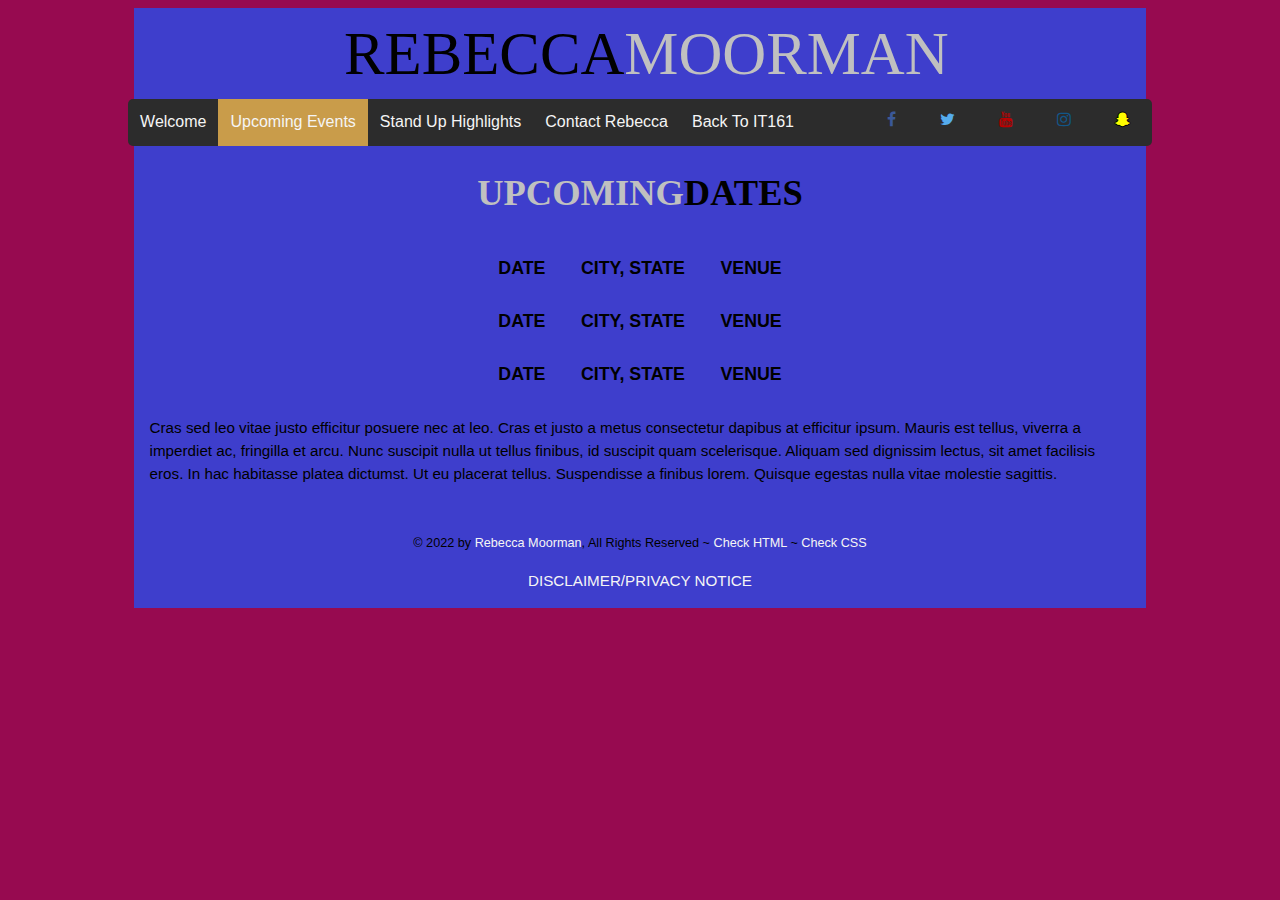
<file: fp/events.html>
<!DOCTYPE html>
<html lang="en">
 <head>
  <title>Rebecca Moorman's Stand Up Site</title>
  <meta name="robots" content="noindex,nofollow" />
  <meta name="viewport" content="width=device-width" />
  <meta charset="utf-8" />
  <link rel="stylesheet" href="https://cdnjs.cloudflare.com/ajax/libs/font-awesome/4.7.0/css/font-awesome.min.css" />
  <link rel="stylesheet" href="css/styles.css" />
  <link rel="stylesheet" href="css/nav.css" />
  <link rel="stylesheet" href="css/forms.css" />
 </head>
 
 <body>

     <header>
    <a href="index.html"  class="home">
      <h1 class="name"><div class="first">REBECCA</div><div class="last">MOORMAN</div></h1>
    </a>
     
     <nav class="topnav" id="myTopnav">
       <a href="index.html">Welcome</a>
       <a href="events.html" class="active">Upcoming Events</a>
       <a href="highlights.html">Stand Up Highlights</a>
       <a href="contact.php">Contact Rebecca</a>
       <a href="../index.html">Back To IT161</a>
       <a href="javascript:void(0);" class="icon" onclick="myFunction()">&#9776;</a>
       
       <div class="social-container">
        <div><a href="#" class="fa fa-facebook"></a></div>
        <div><a href="#" class="fa fa-twitter"></a></div>
        <div><a href="#" class="fa fa-youtube"></a></div>
        <div><a href="#" class="fa fa-instagram"></a></div>
        <div><a href="#" class="fa fa-snapchat-ghost"></a></div>
      </div>
     </nav>
     </header>
     
   <div class="wrapper">
     
     <!--
      <img class="desktop" src="images/standup1.jpg" alt="Photo of Rebecca" />
       
     <img class="tablet" src="images/standup2.jpg" alt="Photo of Rebecca" />
       
     <img class="phone" src="images/standup2.jpg" alt="Photo of Rebecca" />
     -->
       
      <div class="dates">
       <h2 class="upcoming"><span style="color: silver">UPCOMING</span>DATES</h2>
       
       <div class="e-row">
        <div class="col">
          <h3>DATE</h3>
        </div>
        <div class="col">
          <h3>CITY, STATE</h3>
        </div>
        <div class="col">
          <h3>VENUE</h3>
        </div>
       </div>

       <div class="e-row">
        <div class="col">
          <h3>DATE</h3>
        </div>
        <div class="col">
          <h3>CITY, STATE</h3>
        </div>
        <div class="col">
          <h3>VENUE</h3>
        </div>
       </div>

       <div class="e-row">
        <div class="col">
          <h3>DATE</h3>
        </div>
        <div class="col">
          <h3>CITY, STATE</h3>
        </div>
        <div class="col">
          <h3>VENUE</h3>
        </div>
       </div>
      </div>

        <p>Cras sed leo vitae justo efficitur posuere nec at leo. Cras et justo a metus consectetur dapibus at efficitur ipsum. Mauris est tellus, viverra a imperdiet ac, fringilla et arcu. Nunc suscipit nulla ut tellus finibus, id suscipit quam scelerisque. Aliquam sed dignissim lectus, sit amet facilisis eros. In hac habitasse platea dictumst. Ut eu placerat tellus. Suspendisse a finibus lorem. Quisque egestas nulla vitae molestie sagittis.</p>
       
     <footer>
      <p><small>&copy; 2022 by 
          <a href="contact.php">Rebecca Moorman</a>, All Rights Reserved ~ 
          <a id="html-checker" href="#">Check HTML</a> ~ 
          <a id="css-checker" href="#">Check CSS</a></small>
     </p>
     <a href="disclaimer.html">DISCLAIMER/PRIVACY NOTICE</a>
    </footer>
  </div>
     
  <script>
    //https://tinyurl.com/dynamic-html-checker
    document.getElementById("html-checker").setAttribute("href","https://validator.w3.org/nu/?doc=" + location.href);
      
    document.getElementById("css-checker").setAttribute("href","https://jigsaw.w3.org/css-validator/validator?uri=" + location.href);  
    
    //manages mobile nav 
    function myFunction() {
        var x = document.getElementById("myTopnav");
        if (x.className === "topnav") {
            x.className += " responsive";
        } else {
            x.className = "topnav";
        }
    }   
 </script>
     
 </body>
</html>
</file>
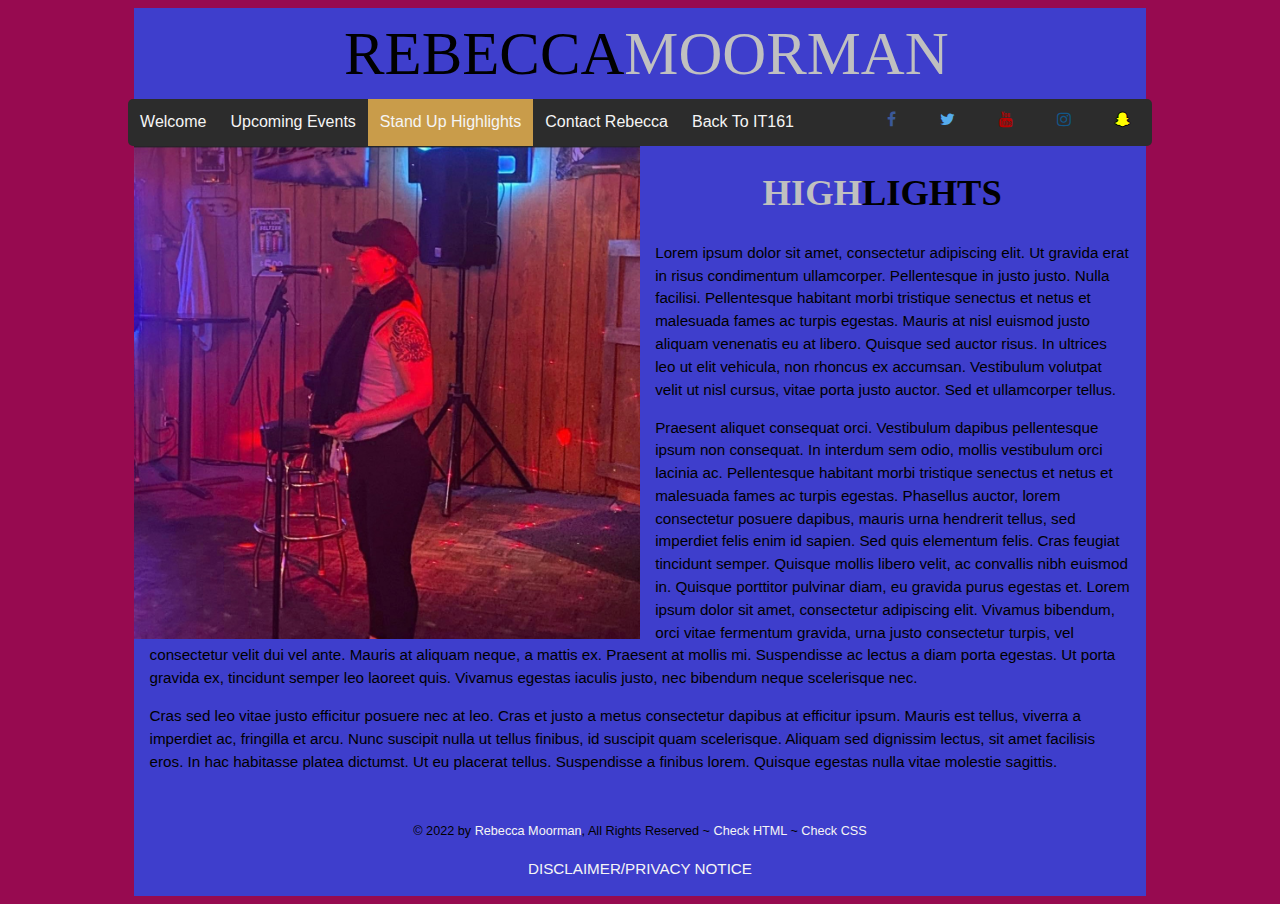
<file: fp/highlights.html>
<!DOCTYPE html>
<html lang="en">
 <head>
  <title>Rebecca Moorman's Stand Up Site</title>
  <meta name="robots" content="noindex,nofollow" />
  <meta name="viewport" content="width=device-width" />
  <meta charset="utf-8" />
  <link rel="stylesheet" href="https://cdnjs.cloudflare.com/ajax/libs/font-awesome/4.7.0/css/font-awesome.min.css" />
  <link rel="stylesheet" href="css/styles.css" />
  <link rel="stylesheet" href="css/nav.css" />
  <link rel="stylesheet" href="css/forms.css" />
 </head>
 
 <body>

     <header>
    <a href="index.html"  class="home">
      <h1 class="name"><div class="first">REBECCA</div><div class="last">MOORMAN</div></h1>
    </a>
     
     <nav class="topnav" id="myTopnav">
       <a href="index.html">Welcome</a>
       <a href="events.html">Upcoming Events</a>
       <a href="highlights.html" class="active">Stand Up Highlights</a>
       <a href="contact.php">Contact Rebecca</a>
       <a href="../index.html">Back To IT161</a>
       <a href="javascript:void(0);" class="icon" onclick="myFunction()">&#9776;</a>
       
       <div class="social-container">
        <div><a href="#" class="fa fa-facebook"></a></div>
        <div><a href="#" class="fa fa-twitter"></a></div>
        <div><a href="#" class="fa fa-youtube"></a></div>
        <div><a href="#" class="fa fa-instagram"></a></div>
        <div><a href="#" class="fa fa-snapchat-ghost"></a></div>
      </div>
     </nav>
     </header>
     
   <div class="wrapper">
     
     <img class="desktop" src="images/standup1.jpg" alt="Photo of Rebecca" />
       
     <img class="tablet" src="images/standup2.jpg" alt="Photo of Rebecca" />
       
     <img class="phone" src="images/standup2.jpg" alt="Photo of Rebecca" />
       
       <h2 class="subheader"><span style="color: silver">HIGH</span>LIGHTS</h2>
       
       <p>Lorem ipsum dolor sit amet, consectetur adipiscing elit. Ut gravida erat in risus condimentum ullamcorper. Pellentesque in justo justo. Nulla facilisi. Pellentesque habitant morbi tristique senectus et netus et malesuada fames ac turpis egestas. Mauris at nisl euismod justo aliquam venenatis eu at libero. Quisque sed auctor risus. In ultrices leo ut elit vehicula, non rhoncus ex accumsan. Vestibulum volutpat velit ut nisl cursus, vitae porta justo auctor. Sed et ullamcorper tellus.
       </p>

        <p>Praesent aliquet consequat orci. Vestibulum dapibus pellentesque ipsum non consequat. In interdum sem odio, mollis vestibulum orci lacinia ac. Pellentesque habitant morbi tristique senectus et netus et malesuada fames ac turpis egestas. Phasellus auctor, lorem consectetur posuere dapibus, mauris urna hendrerit tellus, sed imperdiet felis enim id sapien. Sed quis elementum felis. Cras feugiat tincidunt semper. Quisque mollis libero velit, ac convallis nibh euismod in. Quisque porttitor pulvinar diam, eu gravida purus egestas et. Lorem ipsum dolor sit amet, consectetur adipiscing elit. Vivamus bibendum, orci vitae fermentum gravida, urna justo consectetur turpis, vel consectetur velit dui vel ante. Mauris at aliquam neque, a mattis ex. Praesent at mollis mi. Suspendisse ac lectus a diam porta egestas. Ut porta gravida ex, tincidunt semper leo laoreet quis. Vivamus egestas iaculis justo, nec bibendum neque scelerisque nec.
        </p>

        <p>Cras sed leo vitae justo efficitur posuere nec at leo. Cras et justo a metus consectetur dapibus at efficitur ipsum. Mauris est tellus, viverra a imperdiet ac, fringilla et arcu. Nunc suscipit nulla ut tellus finibus, id suscipit quam scelerisque. Aliquam sed dignissim lectus, sit amet facilisis eros. In hac habitasse platea dictumst. Ut eu placerat tellus. Suspendisse a finibus lorem. Quisque egestas nulla vitae molestie sagittis.</p>
       
     <footer>
      <p><small>&copy; 2022 by 
          <a href="contact.php">Rebecca Moorman</a>, All Rights Reserved ~ 
          <a id="html-checker" href="#">Check HTML</a> ~ 
          <a id="css-checker" href="#">Check CSS</a></small>
     </p>
     <a href="disclaimer.html">DISCLAIMER/PRIVACY NOTICE</a>
    </footer>
  </div>
     
  <script>
    //https://tinyurl.com/dynamic-html-checker
    document.getElementById("html-checker").setAttribute("href","https://validator.w3.org/nu/?doc=" + location.href);
      
    document.getElementById("css-checker").setAttribute("href","https://jigsaw.w3.org/css-validator/validator?uri=" + location.href);  
    
    //manages mobile nav 
    function myFunction() {
        var x = document.getElementById("myTopnav");
        if (x.className === "topnav") {
            x.className += " responsive";
        } else {
            x.className = "topnav";
        }
    }   
 </script>
     
 </body>
</html>
</file>
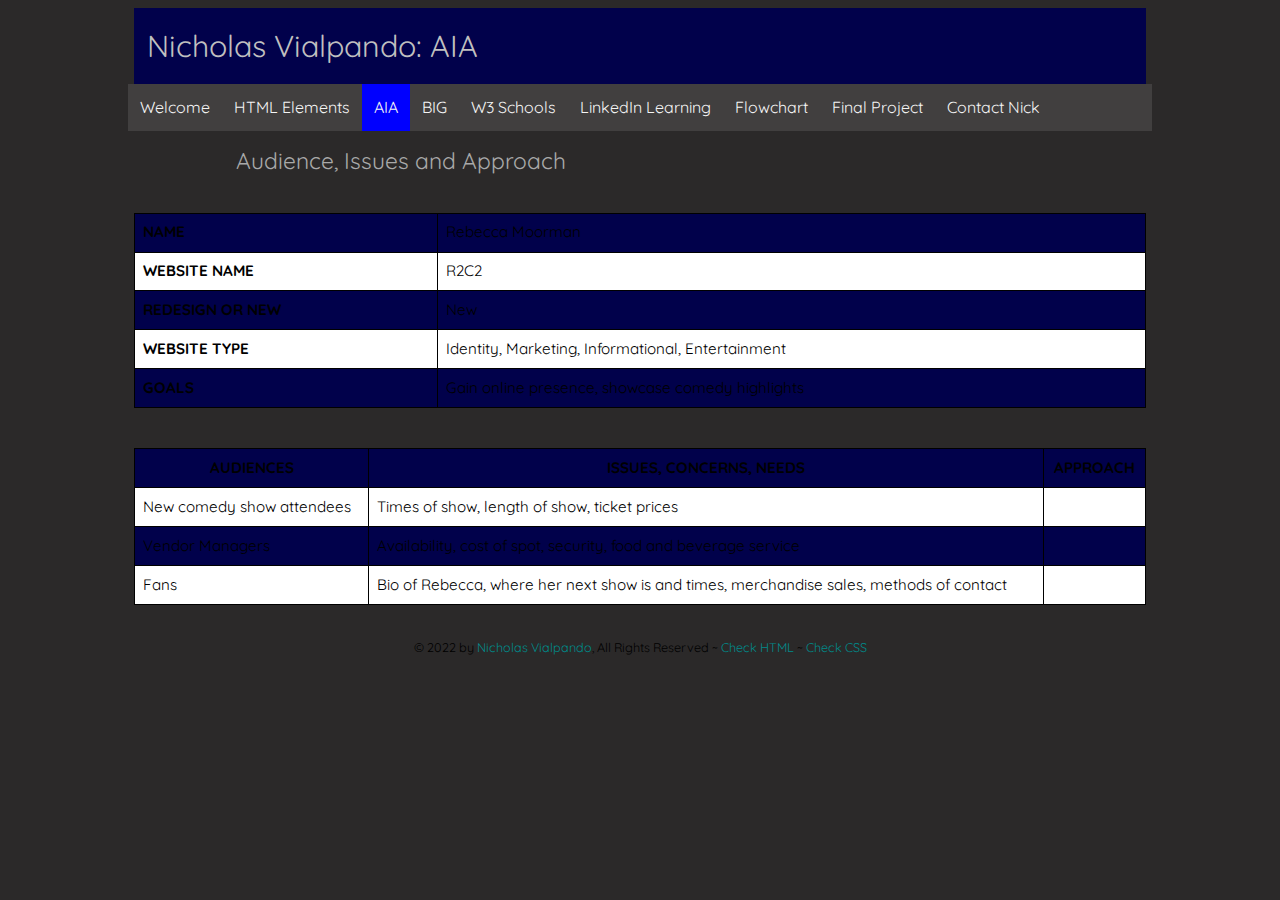
<file: it161/aia.html>
<!DOCTYPE html>
<html lang="en">
 <head>
  <title>Nicholas Vialpando: AIA</title>
  <meta name="robots" content="noindex,nofollow" />
  <meta name="viewport" content="width=device-width" />
  <meta charset="utf-8" />
  <link rel="stylesheet" href="css/portal.css" />
  <link rel="stylesheet" href="css/nav.css" />
  <link rel="stylesheet" href="css/tables.css" />
 </head>
 <body>
     <header>
     <h1>Nicholas Vialpando:  AIA</h1>
     <nav class="topnav" id="myTopnav">
       <a href="index.html">Welcome</a>
       <a href="elements.html">HTML Elements</a>
       <a href="aia.html" class="active">AIA</a>
       <a href="big/index.html">BIG</a>
       <a href="http://w3schools.com" target="_blank">W3 Schools</a>
       <a href="https://www.linkedin.com/learning/" target="_blank">LinkedIn Learning</a>
       <a href="flowchart.html">Flowchart</a>
       <a href="fp/index.html">Final Project</a>
       <a href="contact.php">Contact Nick</a>
       <a href="javascript:void(0);" class="icon" onclick="myFunction()">&#9776;</a>
     </nav>
     </header>
     
   <section>
    <h2 class="pageID">Audience, Issues and Approach</h2>
    <table class="client">
      <tr>
        <th>NAME</th>
        <td>Rebecca Moorman</td>
      </tr>
      <tr>
        <th>WEBSITE NAME</th>
        <td>R2C2</td>
      </tr>
      <tr>
        <th>REDESIGN OR NEW</th>
        <td>New</td>
      </tr>
      <tr>
        <th>WEBSITE TYPE</th>
        <td>Identity, Marketing, Informational, Entertainment</td>
      </tr>
      <tr>
        <th>GOALS</th>
        <td>Gain online presence, showcase comedy highlights</td>
      </tr>
    </table>

    <table class="Audience">
      <tr>
        <th>AUDIENCES</th>
        <th>ISSUES, CONCERNS, NEEDS</th>
        <th>APPROACH</th>
      </tr>
      <tr>
        <td>New comedy show attendees</td>
        <td>Times of show, length of show, ticket prices</td>
        <td></td>
      </tr>
      <tr>
        <td>Vendor Managers</td>
        <td>Availability, cost of spot, security, food and beverage service</td>
        <td></td>
      </tr>
      <tr>
        <td>Fans</td>
        <td>Bio of Rebecca, where her next show is and times, merchandise sales, methods of contact</td>
        <td></td>
      </tr>
    </table>
   </section>
           
     <footer>
      <p><small>&copy; 2022 by 
          <a href="contact.php">Nicholas Vialpando</a>, All Rights Reserved ~ 
          <a id="html-checker" href="#">Check HTML</a> ~ 
          <a id="css-checker" href="#">Check CSS</a></small>
     </p>
    </footer>
  </div>
     
  <!-- Toggle between adding and removing the "responsive" class to topnav when the user clicks on the icon -->
     
  <script>
    //https://tinyurl.com/dynamic-html-checker
    document.getElementById("html-checker").setAttribute("href","https://validator.w3.org/nu/?doc=" + location.href);
      
    document.getElementById("css-checker").setAttribute("href","https://jigsaw.w3.org/css-validator/validator?uri=" + location.href);  
    
    //manages mobile nav 
    function myFunction() {
        var x = document.getElementById("myTopnav");
        if (x.className === "topnav") {
            x.className += " responsive";
        } else {
            x.className = "topnav";
        }
    }   
 </script>
     
 </body>
</html>
</file>
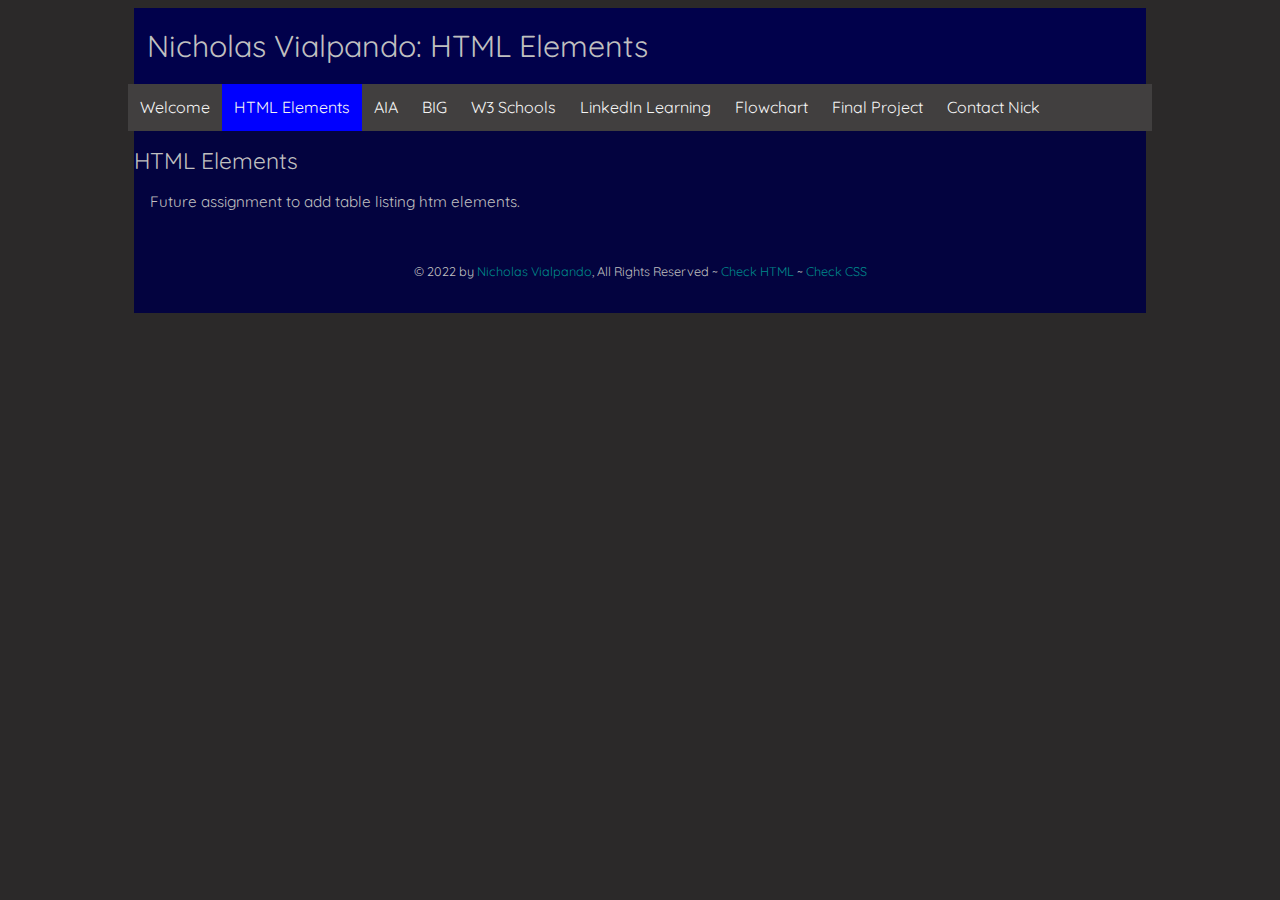
<file: it161/elements.html>
<!DOCTYPE html>
<html lang="en">
 <head>
  <title>Nicholas Vialpando: HTML Elements</title>
  <meta name="robots" content="noindex,nofollow" />
  <meta name="viewport" content="width=device-width" />
  <meta charset="utf-8" />
  <link rel="stylesheet" href="css/portal.css" />
  <link rel="stylesheet" href="css/nav.css" />
 </head>
 <body>
     <header>
     <h1>Nicholas Vialpando:  HTML Elements</h1>
     <nav class="topnav" id="myTopnav">
       <a href="index.html">Welcome</a>
       <a href="elements.html" class="active">HTML Elements</a>
       <a href="aia.html">AIA</a>
       <a href="big/index.html">BIG</a>
       <a href="http://w3schools.com" target="_blank">W3 Schools</a>
       <a href="https://www.linkedin.com/learning/" target="_blank">LinkedIn Learning</a>
       <a href="flowchart.html">Flowchart</a>
       <a href="fp/index.html">Final Project</a>
       <a href="contact.php">Contact Nick</a>
       <a href="javascript:void(0);" class="icon" onclick="myFunction()">&#9776;</a>
     </nav>
     </header>
     
   <div class="wrapper">
            
       <h2 class="subheader">HTML Elements</h2>
       
       <p>Future assignment to add table listing htm elements.</p>
           
     <footer>
      <p><small>&copy; 2022 by 
          <a href="contact.php">Nicholas Vialpando</a>, All Rights Reserved ~ 
          <a id="html-checker" href="#">Check HTML</a> ~ 
          <a id="css-checker" href="#">Check CSS</a></small>
     </p>
    </footer>
  </div>
     
  <!-- Toggle between adding and removing the "responsive" class to topnav when the user clicks on the icon -->
     
  <script>
    //https://tinyurl.com/dynamic-html-checker
    document.getElementById("html-checker").setAttribute("href","https://validator.w3.org/nu/?doc=" + location.href);
      
    document.getElementById("css-checker").setAttribute("href","https://jigsaw.w3.org/css-validator/validator?uri=" + location.href);  
    
    //manages mobile nav 
    function myFunction() {
        var x = document.getElementById("myTopnav");
        if (x.className === "topnav") {
            x.className += " responsive";
        } else {
            x.className = "topnav";
        }
    }   
 </script>
     
 </body>
</html>
</file>
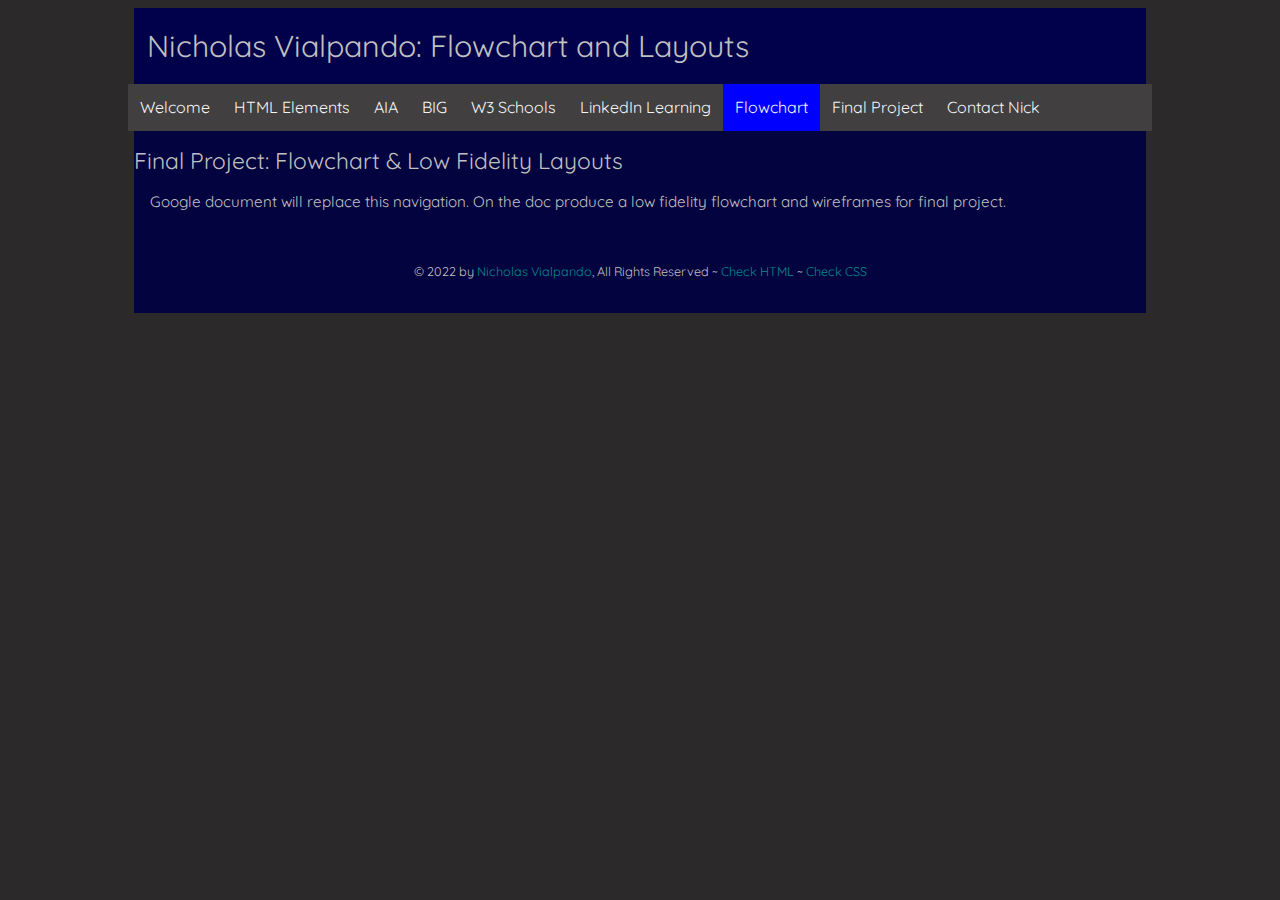
<file: it161/flowchart.html>
<!DOCTYPE html>
<html lang="en">
 <head>
  <title>Nicholas Vialpando: Flowchart</title>
  <meta name="robots" content="noindex,nofollow" />
  <meta name="viewport" content="width=device-width" />
  <meta charset="utf-8" />
  <link rel="stylesheet" href="css/portal.css" />
  <link rel="stylesheet" href="css/nav.css" />
 </head>
 <body>
     <header>
     <h1>Nicholas Vialpando:  Flowchart and Layouts</h1>
     <nav class="topnav" id="myTopnav">
       <a href="index.html">Welcome</a>
       <a href="elements.html">HTML Elements</a>
       <a href="aia.html">AIA</a>
       <a href="big/index.html">BIG</a>
       <a href="http://w3schools.com" target="_blank">W3 Schools</a>
       <a href="https://www.linkedin.com/learning/" target="_blank">LinkedIn Learning</a>
       <a href="flowchart.html" class="active">Flowchart</a>
       <a href="fp/index.html">Final Project</a>
       <a href="contact.php">Contact Nick</a>
       <a href="javascript:void(0);" class="icon" onclick="myFunction()">&#9776;</a>
     </nav>
     </header>
     
   <div class="wrapper">
            
       <h2 class="subheader">Final Project:  Flowchart &amp; Low Fidelity Layouts</h2>
       
       <p>Google document will replace this navigation.  On the doc produce a low fidelity flowchart and wireframes for final project.</p>
           
     <footer>
      <p><small>&copy; 2022 by 
          <a href="contact.php">Nicholas Vialpando</a>, All Rights Reserved ~ 
          <a id="html-checker" href="#">Check HTML</a> ~ 
          <a id="css-checker" href="#">Check CSS</a></small>
     </p>
    </footer>
  </div>
     
  <!-- Toggle between adding and removing the "responsive" class to topnav when the user clicks on the icon -->
     
  <script>
    //https://tinyurl.com/dynamic-html-checker
    document.getElementById("html-checker").setAttribute("href","https://validator.w3.org/nu/?doc=" + location.href);
      
    document.getElementById("css-checker").setAttribute("href","https://jigsaw.w3.org/css-validator/validator?uri=" + location.href);  
    
    //manages mobile nav 
    function myFunction() {
        var x = document.getElementById("myTopnav");
        if (x.className === "topnav") {
            x.className += " responsive";
        } else {
            x.className = "topnav";
        }
    }   
 </script>
     
 </body>
</html>
</file>
<file: css/portal.css>
/* start positioning styles */

.text-align-center{
    text-align:center;
    background-color:aqua;
 }
  
 .margin-auto > div{
    margin:auto;
    width:50%;
    background-color:beige;
    text-align:center;
 }

 /* Allows box to take up full space, ignoring padding/margin */
* {
    box-sizing: border-box;
  }
  
 /* Create two equal columns that floats next to each other */
 .my-column {
    color: silver;
    float: left;
    width: 50%;
    padding: 10px;
    min-height: 400px; /* Can be removed. Only for demonstration */
  }
   /* Clear floats after the columns */
  .my-row:after {
    content: "";
    display: table;
    clear: both;
  }
 
  /* Social Media icon start */
  .fa {
    padding: 20px;
    font-size: 20px;
    text-align: center;
    text-decoration: none;
    margin: 10px 2px;
    border-radius: 50%;
  }
   .fa:hover {
      opacity: 0.7;
  }
   .fa-facebook {
    padding: 20px 25px;
    background: #3B5998;
    color: white;
  }
   .fa-twitter {
    background: #55ACEE;
    color: white;
  }
   .fa-youtube {
    background: #bb0000;
    color: white;
  }
   .fa-instagram {
    background: #125688;
    color: white;
  }
   .fa-snapchat-ghost {
    background: #fffc00;
    color: white;
    text-shadow: -1px 0 black, 0 1px black, 1px 0 black, 0 -1px black;
  }

  .social-container {
    display: flex;
    justify-content: space-evenly;
  }
  /* social media icons  end*/

  /* flexible image rules start here */
 
.flexible img{
    width:100%;
 }
  
 .flexible{
    display: flex;
    justify-content: space-evenly;
 }
  
 /* flexible image rules end here */
 
 
 

/* end positioning styles */

/* Global rules */

@import url('https://fonts.googleapis.com/css?family=Quicksand');

html {
    background-image: url(../images/board.png); 
    font-family: impact, sans-serif;
    font-size: 0.95em;
    line-height: 1.5em;
}

::selection { 
    color: #000; 
    background: #ff0;
}

div.fixednavbar {
    position: sticky;
        top: 0;
}

h1 {
    background: rgb(1, 1, 75);
    color: white;
    font-weight: normal;
    line-height: 2.5em;
    margin: auto;
    font-size: 3em; 
}

div.name {
    color: rgb(70, 128, 253);
    float: left;
}

div.wrapper {
    background-color: rgb(3, 3, 63, .8);
    color: silver;
    overflow: auto;
}



p {
    margin: 1em 1em;
}

p.flowchart {
    display: flex;
    margin: 2em;
    align-items: center;
    justify-content: center;
    line-height: 2.5em;
    font-size: 2em;
}

h2, h3 {
    font-weight: normal;
    margin-left: 1em;
    line-height: 1em;
}

h2.subheader {
    color: silver;
    font-size: 2em;
    text-align: center;
}

a {
    color:darkcyan;
    text-decoration: none;
}

a:hover {
    color: whitesmoke;
    background-color: rgb(179, 179, 180);
    text-decoration: none;
}

/*
iframe {
    display: block;
    margin: auto;
    width: 90%;
    height: 5700px;
    border: 2px solid darkcyan;
}
*/

footer {
    clear: both;
    text-align: center;
    padding: 1em;
}

/* Responsive rules */
/* Positioning */

@media all and (max-width:500px) {
    .my-column {
        width: 100%;
    }
 }


/* DESKTOP */
@media all and (min-width:1200px) {
    div.wrapper {
        width: 80%;
        margin: auto;
    }

    section {
        width: 80%;
        margin: auto;
    }
    
    h1 {
        width: 80%;
        padding-left: 1%;
    }
    
    img.desktop {
        width: 40%;
        float: left;
        margin-right: 2em;
    }
    
    img.tablet, img.phone {
        display: none;
    }
    
    p {
        margin: 1em;
    }
}

/* TABLET */
@media all and (min-width:501px) and (max-width:1199px) {
    div.wrapper {
        width: 90%;
        margin: auto;
    }

    section {
        width: 100%;
        margin: auto;
    }
    
    h1 {
        width: 90%;
        padding-left: 1%;
    }
    
    img.tablet {
        width: 50%;
        float: left;
        margin-left: 1em;
    }
    
    img.desktop, img.phone {
        display: none;
    }
}

/* PHONE */
@media all and (max-width:500px) {
    div.wrapper {
        width: 100%;
    }

    section {
        width: 100%;
    }
    
    h1 {
        width: 99%;
        padding-left: 1%;
    }
    
    img.phone {
        width: 100%;
    }
    
    img.desktop, img.tablet {
        display: none;
    }
}
</file>
<file: css/nav.css>
/* Global rules */
.topnav {
    background-color: black;
    margin: auto;    
    overflow: auto;
}

.topnav a {
    float: left;
    display: block;
    color: whitesmoke;
    text-align: center;
    padding: 12px 12px;
    text-decoration: none;
    text-transform: capitalize;
    font-size: 16px;
}

.topnav a.hover, .active {
    background-color: tan;
}

.topnav .icon {
    display: none;
}

/* Responsive rules - apply when screen width is less than 1200px */

@media screen and (max-width: 1199px) {
    .topnav a:not(:first-child) {
        display: none;
    }
    
    .topnav a.icon {
        float: right;
        display: block;
    }
    
    .topnav.responsive {
        position: relative;
    }
    
    .topnav.responsive a {
        float: none;
        display: block;
        text-align: left;
    }
    
    .topnav.responsive a.icon {
        position: absolute;
        right: 0;
        top: 0;
    }
}


/* DESKTOP */
@media all and (min-width:1200px) {
    .topnav {
        width: 81%;
    }
}

/* TABLET */
@media all and (min-width:501px) and (max-width:1199px) {
    .topnav {
        width: 91%;
    }
}

/* PHONE */
@media all and (max-width:500px) {
    .topnav {
        width: 100%;
    }

    .social-container {
        display: block;
        clear: both;
    }
}
</file>
<file: css/forms.css>
/* start reCAPTCHA styles */
		
		/* writes to small text above reCAPTCHA upon failure */
		.dateFeedback{
			font-style:italic;
			font-size:70%;
			font-weight:bold;
			color:#f00;
		}
        input:required {
              border: 1px solid red;
        }

         input:optional, textarea:optional {
             background-color:blue;
             border:1px solid #ccc;
        }

        input[type="submit"], input[type="button"] {
          background-color: #fff;
          border-radius: 4px;
          border: solid 1px #ccc;
          padding: 0.3em 0.5em;
        }

        fieldset {
          border: 1px solid #ccc;
          max-width: 350px;
        }

        legend {
          margin-left: 0.5em;
          padding: 0.2em 0.5em;
          border-left: 1px solid #ccc;
          border-right: 1px solid #ccc;
        }
        
        /* end reCAPTCHA styles */
</file>
<file: fp/css/styles.css>
/* Global rules */

@import url('https://fonts.googleapis.com/css?family=Quicksand');

  /* Social Media icon start */
  .fa {
    padding: 2px;
    font-size: 35px;
    text-align: center;
    text-decoration: none;
    margin: 0px 10px;
    /*border-radius: 50%;*/
  }
   .fa:hover {
      opacity: 0.7;
  }
   .fa-facebook {
    color: #3B5998;
  }
   .fa-twitter {
    color: #55ACEE;
  }
   .fa-youtube {
    color: #bb0000;
  }
   .fa-instagram {
    color: #125688;
  }
   .fa-snapchat-ghost {
    color: #fffc00;
    text-shadow: -1px 0 black, 0 1px black, 1px 0 black, 0 -1px black;
  }

  .social-container {
    display: flex;
    justify-content: end;
  }
  /* social media icons  end*/

/*upcoming dates section that stacks*/
div.dates {
    box-sizing: border-box;
  }
  
 /* Create two equal columns that floats next to each other */

 .e-row {
    display: flex;
    justify-content: center;
    flex-wrap: wrap;
 }

 /*.col {
    float: left;
    width: 32%;
    padding: 5px;
  }
   /* Clear floats after the columns */
  /*.e-row:after {
    content: "";
    display: table;
    clear: both;
  }*/
 

html {
    background-color: rgb(151, 10, 80);
    font-family: 'trattatello', sans-serif;
    font-size: 0.95em;
    line-height: 1.5em;
}

::selection {
    color: #000; 
    background: #ff0;
}

h1 {
    display: flex;
    justify-content: center;
    font-family: impact, fantasy;
    font-weight: normal;
    font-size: 4em;
    margin: auto;
    background: rgb(62, 62, 204);
    line-height: 1.5em;
}

div.first {
    color: black;
}

div.last {
    color: silver;
}

div.wrapper {
    background-color: rgb(62, 62, 204);
    overflow: auto;
}

p {
    margin: 1em 1em;
}


h2 {
    font-family: impact, fantasy;
    font-size: 2.4em;
    font-weight: 700;
    margin: 1em;
    text-align: center;
}

h3 {    
    font-weight: 600;
    line-height: 1em;
    margin: 1em;
    text-align: center;    
}

a {
    color:whitesmoke;
    text-decoration: none;
}
a.home {
    color: black;
}

a.home:hover {
    color: white;
}

a:hover {
    color: whitesmoke;
    background-color: rgb(241, 118, 69);
    text-decoration: none;
}

/*
iframe {
    display: block;
    margin: auto;
    width: 90%;
    height: 5700px;
    border: 2px solid darkcyan;
}
*/

footer {
    clear: both;
    text-align: center;
    padding: 1em;
}

/* Responsive rules */

/* DESKTOP */
@media all and (min-width:1200px) {
    div.wrapper {
        width: 80%;
        margin: auto;
    }
    
    h1 {
        width: 79%;
        padding-left: 1%;
    }
    
    img.desktop {
        width: 50%;
        float: left;
        margin-right: 1em;
    }
    
    img.tablet, img.phone {
        display: none;
    }
    
    p {
        margin: 1em;
    }
}

/* TABLET */
@media all and (min-width:501px) and (max-width:1199px) {
    div.wrapper {
        width: 90%;
        margin: auto;
    }
    
    h1 {
        width: 89%;
        padding-left: 1%;
    }
    
    img.tablet {
        width: 90%;
        float: right;
        margin-left: 1em;
    }
    
    img.desktop, img.phone {
        display: none;
    }
}

/* PHONE */
@media all and (max-width:500px) {
    div.wrapper {
        width: 100%;
    }
    
    h1 {
        flex-wrap: wrap;
        max-width: 99%;
        padding-left: 1%;
    }
    
    img.phone {
        width: 100%;
    }
    
    img.desktop, img.tablet {
        display: none;
    }

    div.first {
        color: black;
    }
    
    div.last {
        color: silver;
        clear: both;
    }
}
</file>
<file: fp/css/nav.css>
/* Global rules */
.topnav {
    border-radius: 5px;
    margin: auto;
    background-color: rgb(44, 44, 44);
    overflow: auto;
}

.topnav a {
    float: left;
    display: block;
    /*color: rgb(238, 237, 237);*/
    text-align: center;
    padding: 12px 12px;
    text-decoration: none;
    text-transform: capitalize;
    font-size: 16px;
}

.topnav a.hover, .active {
    background-color: rgb(201, 156, 74);
}

.topnav .icon {
    display: none;
}

/* Responsive rules - apply when screen width is less than 1200px */

@media screen and (max-width: 1199px) {
    .topnav a:not(:first-child) {
        display: none;
    }
    
    .topnav a.icon {
        float: right;
        display: block;
    }
    
    .topnav.responsive {
        position: relative;
    }
    
    .topnav.responsive a {
        float: none;
        display: block;
        text-align: left;
    }
    
    .topnav.responsive a.icon {
        position: absolute;
        right: 0;
        top: 0;
    }
}


/* DESKTOP */
@media all and (min-width:1200px) {
    .topnav {
        width: 81%;
    }
}

/* TABLET */
@media all and (min-width:501px) and (max-width:1199px) {
    .topnav {
        width: 91%;
    }
}

/* PHONE */
@media all and (max-width:500px) {
    .topnav {
        width: 100%;
    }

    .social-container {
        display: block;
        clear: both;
    }
}
</file>
<file: fp/css/forms.css>
/* start reCAPTCHA styles */
		
		/* writes to small text above reCAPTCHA upon failure */
		.dateFeedback{
			font-style:italic;
			font-size:70%;
			font-weight:bold;
			color:#f00;
		}
        input:required {
              border: 1px solid red;
        }

         input:optional, textarea:optional {
             background-color:blue;
             border:1px solid #ccc;
        }

        input[type="submit"], input[type="button"] {
          background-color: #fff;
          border-radius: 4px;
          border: solid 1px #ccc;
          padding: 0.3em 0.5em;
        }

        fieldset {
          border: 1px solid #ccc;
          max-width: 350px;
        }

        legend {
          margin-left: 0.5em;
          padding: 0.2em 0.5em;
          border-left: 1px solid #ccc;
          border-right: 1px solid #ccc;
        }
        
        /* end reCAPTCHA styles */
</file>
<file: it161/css/portal.css>
/* Global rules */

@import url('https://fonts.googleapis.com/css?family=Quicksand');

html {
    background-color: rgb(43, 41, 41);
    font-family: 'Quicksand', sans-serif;
    font-size: 0.95em;
    line-height: 1.5em;
}

::selection {
    color: #000; 
    background: #ff0;
}

h1 {
    font-weight: normal;
    margin: auto;
    background: rgb(1, 1, 75);
    color: silver;
    line-height: 2.5em;
    
}

div.wrapper {
    background-color: rgb(3, 3, 63);
    color: silver;
    overflow: auto;
}

p {
    margin: 1em;
}


h2, h3 {
    font-weight: normal;
    margin-left: 10sem;
    line-height: 1em;
}

a {
    color:darkcyan;
    text-decoration: none;
}

a:hover {
    color: whitesmoke;
    background-color: rgb(179, 179, 180);
    text-decoration: none;
}

/*
iframe {
    display: block;
    margin: auto;
    width: 90%;
    height: 5700px;
    border: 2px solid darkcyan;
}
*/

footer {
    clear: both;
    text-align: center;
    padding: 1em;
}

/* Responsive rules */

/* DESKTOP */
@media all and (min-width:1200px) {
    div.wrapper {
        width: 80%;
        margin: auto;
    }
    
    h1 {
        width: 79%;
        padding-left: 1%;
    }
    
    img.desktop {
        width: 40%;
        float: left;
        margin-right: 2em;
    }
    
    img.tablet, img.phone {
        display: none;
    }
    
    p {
        margin: 1em;
    }
}

/* TABLET */
@media all and (min-width:501px) and (max-width:1199px) {
    div.wrapper {
        width: 90%;
        margin: auto;
    }
    
    h1 {
        width: 89%;
        padding-left: 1%;
    }
    
    img.tablet {
        width: 50%;
        float: left;
        margin-left: 1em;
    }
    
    img.desktop, img.phone {
        display: none;
    }
}

/* PHONE */
@media all and (max-width:500px) {
    div.wrapper {
        width: 100%;
    }
    
    h1 {
        width: 99%;
        padding-left: 1%;
    }
    
    img.phone {
        width: 100%;
    }
    
    img.desktop, img.tablet {
        display: none;
    }
}
</file>
<file: it161/css/nav.css>
/* Global rules */
.topnav {
    margin: auto;
    background-color: rgb(65, 63, 63);
    overflow: auto;
}

.topnav a {
    float: left;
    display: block;
    color: whitesmoke;
    text-align: center;
    padding: 12px 12px;
    text-decoration: none;
    text-transform: capitalize;
    font-size: 16px;
}

.topnav a.hover, .active {
    background-color: blue;
}

.topnav .icon {
    display: none;
}

/* Responsive rules - apply when screen width is less than 1200px */

@media screen and (max-width: 1199px) {
    .topnav a:not(:first-child) {
        display: none;
    }
    
    .topnav a.icon {
        float: right;
        display: block;
    }
    
    .topnav.responsive {
        position: relative;
    }
    
    .topnav.responsive a {
        float: none;
        display: block;
        text-align: left;
    }
    
    .topnav.responsive a.icon {
        position: absolute;
        right: 0;
        top: 0;
    }
}


/* DESKTOP */
@media all and (min-width:1200px) {
    .topnav {
        width: 81%;
    }
}

/* TABLET */
@media all and (min-width:501px) and (max-width:1199px) {
    .topnav {
        width: 91%;
    }
}

/* PHONE */
@media all and (max-width:500px) {
    .topnav {
        width: 100%;
    }
}
</file>
<file: it161/css/forms.css>
/* start reCAPTCHA styles */
		
		/* writes to small text above reCAPTCHA upon failure */
		.dateFeedback{
			font-style:italic;
			font-size:70%;
			font-weight:bold;
			color:#f00;
		}
        input:required {
              border: 1px solid red;
        }

         input:optional, textarea:optional {
             background-color:blue;
             border:1px solid #ccc;
        }

        input[type="submit"], input[type="button"] {
          background-color: #fff;
          border-radius: 4px;
          border: solid 1px #ccc;
          padding: 0.3em 0.5em;
        }

        fieldset {
          border: 1px solid #ccc;
          max-width: 350px;
        }

        legend {
          margin-left: 0.5em;
          padding: 0.2em 0.5em;
          border-left: 1px solid #ccc;
          border-right: 1px solid #ccc;
        }
        
        /* end reCAPTCHA styles */
</file>
<file: css/tables.css>
table {
    border:1px solid #000;
    width:80%;
    border-collapse: collapse;
    margin:auto;
    background-color:#fff;
}

section {
    background-color: rgb(1, 1, 75);
    
}

h2.pageID {
    text-align: center;
    margin-top: 1em;
}

tr {
  vertical-align:top;
}

td,th {
  border:1px solid #000;
  padding:.5em;
}

table.client {
    margin:40px auto; /* T R B L */
}

table.audience {
    margin:40px auto; /* T R B L */
}

td, tr, ul {
    color: rgb(43, 41, 41);
}

table.client th {
    text-align: left;
    width:30%;
}

table.audience th {
    margin:40px auto; /* T R B L */
}

table.audience th{
    width:30%;
}

tr:nth-child(odd) {
    background-color: lightblue;
}

ul {
    list-style-position: outside;
    margin-left: 1em;
}
</file>
<file: it161/css/tables.css>
table {
    border:1px solid #000;
    width:80%;
    border-collapse: collapse;
    margin:auto;
    background-color:#fff;
}

h2.pageID {
    margin-left: 10em;
    color: darkgray;
}

tr {
  vertical-align:top;
}

td,th {
  border:1px solid #000;
  padding:.5em;
}

table.client {
    margin:40px auto; /* T R B L */
}

table.client th {
    text-align: left;
    width:30%;
}

table.audience th {
    margin:40px auto; /* T R B L */
}

table.audience th{
    width:33.3%;
}

tr:nth-child(odd) {
    background-color: rgb(1, 1, 75); 
}
</file>
